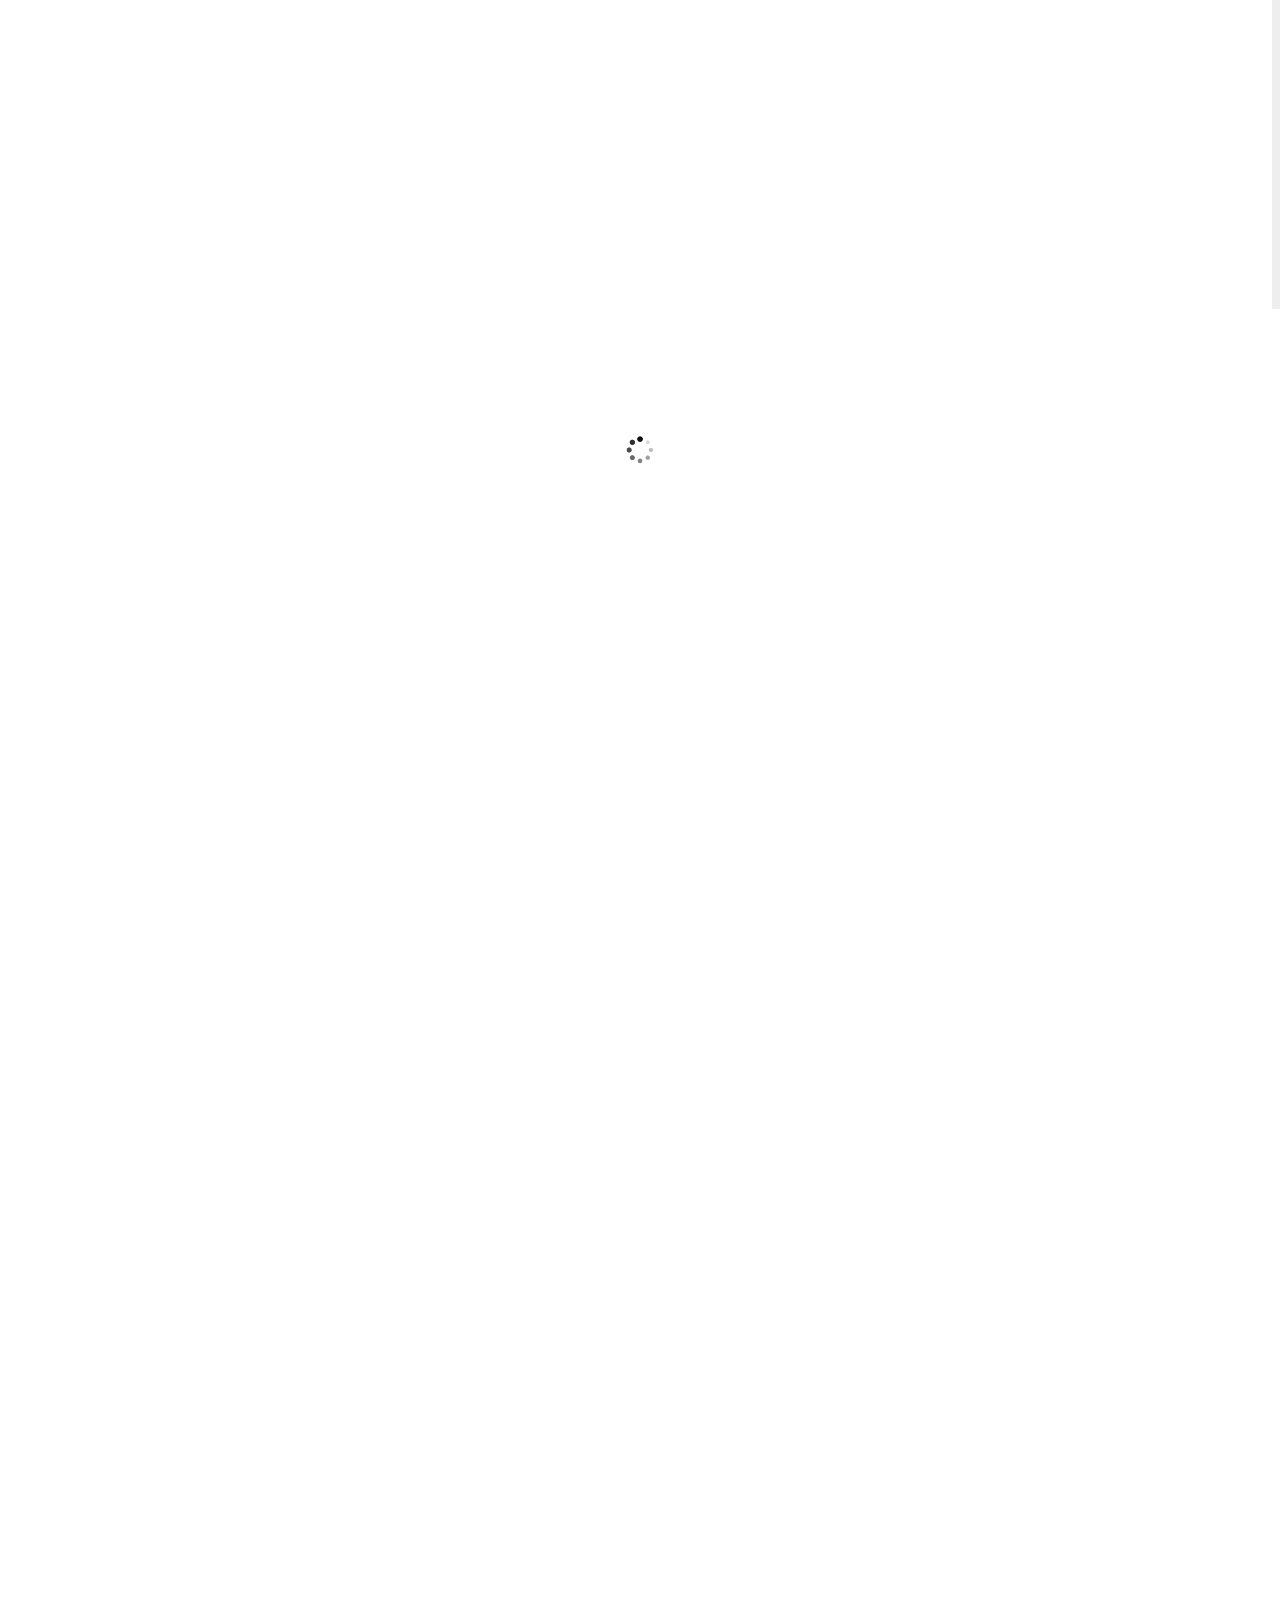
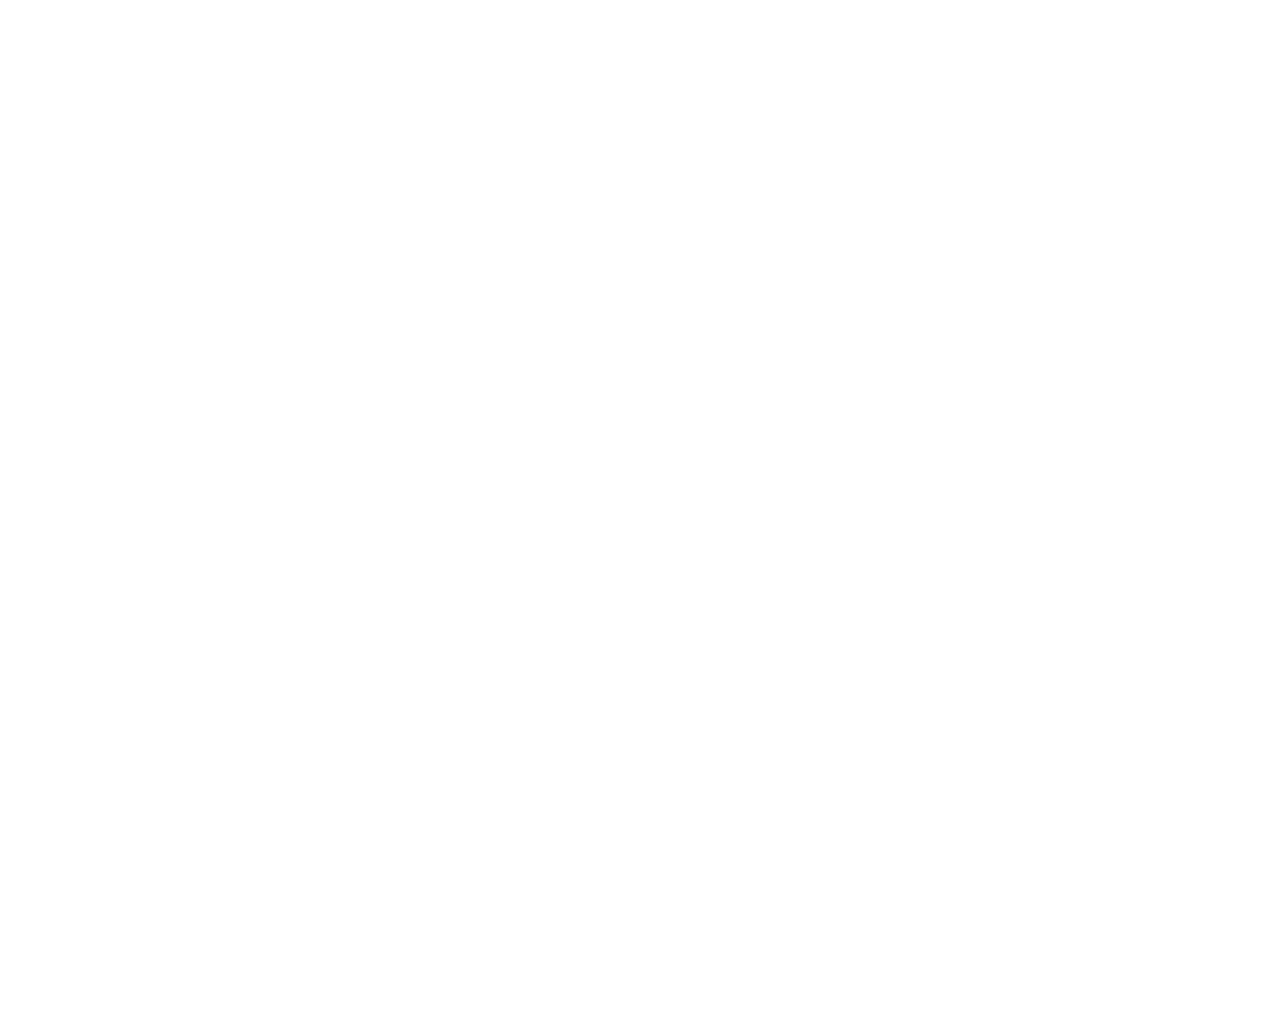
<file: news-item.html>
<!DOCTYPE html>
<html lang="en">
<head>
	
	<meta charset="utf-8">
	<title>Cascio & Farber | Law Firm</title>
    <meta name="viewport" content="width=device-width, initial-scale=1.0">
	<meta name="description" content="">
	<meta name="author" content="">
	
	<link rel="shortcut icon" href="images/favicon.png">
    
	<!-- CSS -->
	<link href="css/bootstrap.min.css" rel="stylesheet" type="text/css" />
	<link href="css/flexslider.css" rel="stylesheet" type="text/css" />
	<link href="css/prettyPhoto.css" rel="stylesheet" type="text/css" />
	<link href="css/animate.css" rel="stylesheet" type="text/css" media="all" />
    <link href="css/owl.carousel.css" rel="stylesheet">
	<link href="css/style.css" rel="stylesheet" type="text/css" />
    
	<!-- FONTS -->
	<link href="https://fonts.googleapis.com/css?family=Rokkitt:400,700,900|Ubuntu" rel="stylesheet">
	<link href="http://netdna.bootstrapcdn.com/font-awesome/4.0.3/css/font-awesome.css" rel="stylesheet">	
    
	<!-- SCRIPTS -->
	<!--[if IE]><script src="http://html5shiv.googlecode.com/svn/trunk/html5.js"></script><![endif]-->
    <!--[if IE]><html class="ie" lang="en"> <![endif]-->
	
	<script src="js/jquery.min.js" type="text/javascript"></script>
	<script src="js/bootstrap.min.js" type="text/javascript"></script>
	<script src="js/jquery.prettyPhoto.js" type="text/javascript"></script>
	<script src="js/jquery.nicescroll.min.js" type="text/javascript"></script>
	<script src="js/superfish.min.js" type="text/javascript"></script>
	<script src="js/jquery.flexslider-min.js" type="text/javascript"></script>
	<script src="js/owl.carousel.js" type="text/javascript"></script>
	<script src="js/animate.js" type="text/javascript"></script>
	<script src="js/jquery.BlackAndWhite.js"></script>
	<script src="js/myscript.js" type="text/javascript"></script>
	<script>
		
		//PrettyPhoto
		jQuery(document).ready(function() {
			$("a[rel^='prettyPhoto']").prettyPhoto();
		});
		
		//BlackAndWhite
		$(window).load(function(){
			$('.client_img').BlackAndWhite({
				hoverEffect : true, // default true
				// set the path to BnWWorker.js for a superfast implementation
				webworkerPath : false,
				// for the images with a fluid width and height 
				responsive:true,
				// to invert the hover effect
				invertHoverEffect: false,
				// this option works only on the modern browsers ( on IE lower than 9 it remains always 1)
				intensity:1,
				speed: { //this property could also be just speed: value for both fadeIn and fadeOut
					fadeIn: 300, // 200ms for fadeIn animations
					fadeOut: 300 // 800ms for fadeOut animations
				},
				onImageReady:function(img) {
					// this callback gets executed anytime an image is converted
				}
			});
		});
		
	</script>
	
</head>
<body>

	<!-- PRELOADER -->
	<img id="preloader" src="images/preloader.gif" alt=""/>
	<!-- //PRELOADER -->
	<div class="preloader_hide">

		<!-- PAGE -->
		<div id="page">

			<!-- HEADER -->
			<header>

				<!-- MENU BLOCK -->
				<div class="menu_block">

					<!-- CONTAINER -->
					<div class="container clearfix">
						<!-- LOGO -->
						<div class="pull-left">
							<a href="index.html" class="logo"></a>
						</div><!-- //LOGO -->					
						<!-- MENU -->
						<div class="pull-right">
							<nav class="navmenu center">
								<ul>
									<li class="first scroll_btn"><a href="index.html#home" class="menu-item">Home</a></li>
									<li class="scroll_btn"><a href="index.html#about" class="menu-item">Firm</a></li>
									<li class="sub-menu active">
										<a href="index.html#team" class="menu-item">Professional Staff</a>
										<ul>
											<li><a href="professional.html">Ricky Baker</a></li>
											<li><a href="professional.html">John Doe</a></li>
											<li><a href="professional.html">Staci Curtis</a></li>
										</ul>
									</li>
									<li class="scroll_btn"><a href="index.html#news" class="menu-item">News</a></li>
									<li class="sub-menu">
										<a href="index.html#practices">Practice Areas</a>
										<ul>
											<li><a href="practice.html">Corporate</a></li>
											<li><a href="practice.html">Finance</a></li>
											<li><a href="practice.html">Litigation</a></li>
											<li><a href="practice.html">Real Estate</a></li>
											<li><a href="practice.html">Native American</a></li>
											<li><a href="practice.html">Tax</a></li>
										</ul>
									</li>
									<li class="scroll_btn last"><a href="index.html#contacts" class="menu-item">Contact</a></li>
								</ul>
							</nav>
						</div><!-- //MENU -->
					</div><!-- //MENU BLOCK -->
				</div><!-- //CONTAINER -->
			</header><!-- //HEADER -->
		
		
		<!-- BREADCRUMBS -->
		<section class="breadcrumbs_block clearfix parallax">
			<div class="container">
				<h2 class="text-white">Corporate</h2>
				<p>Lorem ipsum dolor sit</p>
			</div>
		</section><!-- //BREADCRUMBS -->
		
		
		<!-- BLOG -->
		<section id="blog">
			
			<!-- CONTAINER -->
			<div class="container">
				
				<!-- ROW -->
				<div class="row">
				
					<!-- BLOG BLOCK -->
					<div class="blog_block col-lg-9 col-md-9">
						
						<!-- SINGLE BLOG POST -->
						<div class="single_blog_post clearfix" data-animated="fadeInUp">
							<div class="single_blog_post_descr">
								<div class="single_blog_post_date"><b>April 4 2017 | 21:30</b></div>
								<div class="single_blog_post_title">Small Business Promotion</div>
							</div>
							<div class="single_blog_post_img"><img class="img-bw" src="images/blog/corporate1.jpg" alt=""/></div>
							
							<div class="single_blog_post_content">
								<p>Lorem ipsum dolor sit amet.<br><br>Consectetur adipiscing elit, sed do eiusmod tempor incididunt ut labore et dolore magna aliqua. Ut enim ad minim veniam, quis nostrud exercitation ullamco laboris nisi ut aliquip ex ea commodo consequat. Duis aute irure dolor in reprehenderit in voluptate velit esse cillum dolore eu fugiat nulla pariatur. Excepteur sint occaecat cupidatat non proident, sunt in culpa qui officia deserunt mollit anim id est laborum.</p>
								<ul class="margbot20">
									<li>» Set Ut</li>
									<li>» Perspiciatis</li>
									<li>» Unde</li>
									<li>» Omnis Iste</li>
									<li>» Natus</li>
									<li>» Error Sit</li>
								</ul>
								<p>Sed ut perspiciatis unde omnis iste natus error sit voluptatem accusantium doloremque laudantium, totam rem aperiam, eaque ipsa quae ab illo inventore veritatis et quasi architecto beatae vitae dicta sunt explicabo. Nemo enim ipsam voluptatem quia voluptas sit aspernatur aut odit aut fugit, sed quia consequuntur magni dolores eos qui ratione voluptatem sequi nesciunt. Neque porro quisquam est, qui dolorem ipsum quia dolor sit amet, consectetur, adipisci velit.<br><br>Sed quia non numquam eius modi tempora incidunt ut labore et dolore magnam aliquam quaerat voluptatem. Ut enim ad minima veniam, quis nostrum exercitationem ullam corporis suscipit laboriosam, nisi ut aliquid ex ea commodi consequatur? Quis autem vel eum iure reprehenderit qui in ea voluptate velit esse quam nihil molestiae consequatur, vel illum qui dolorem eum fugiat quo voluptas nulla pariatur? Nemo enim ipsam voluptatem quia voluptas sit aspernatur aut odit aut fugit, sed quia consequuntur magni dolores eos qui ratione voluptatem sequi nesciunt. Neque porro quisquam est, qui dolorem ipsum quia dolor sit amet, consectetur, adipisci velit, sed quia non numquam eius modi tempora incidunt ut labore et dolore magnam aliquam quaerat voluptatem.</p>
							</div>
							
						</div><!-- //SINGLE BLOG POST -->
						
						<hr>
						<!-- SINGLE BLOG POST TAG -->
						<div class="single_blog_post_tags margbot50" data-animated="fadeInUp">
							<h2>Related Practices</h2>
							<ul>
								<li><a href="practice.html">Corporate</a></li>
								<li><a href="practice.html">Finance</a></li>
								<li><a href="practice.html">Litigation</a></li>
							</ul>
						</div><!-- //SINGLE BLOG POST TAG -->
						
						<hr>
						
						<!-- COMMENTS -->
						<div id="comments" class="margbot30" data-animated="fadeInUp">
							<h2>Related Professionals</h2>
							<div class="row">
								<div class="col-6">
									<div class="col-sm-2">
										<a href="professional.html"><img src="images/team/1_sm.jpg" alt="" class="img-bw img-circular"/></a>
									</div>
									<div class="col-sm-4">
										<h3 class="offset-top-10"><a href="professional.html">Ricky Baker</a></h3>
										<p>Associate | Harvard Law School, PHD</p>
									</div>
								</div>
								<div class="col-6">
									<div class="col-sm-2">
										<a href="professional.html"><img src="images/team/2_sm.jpg" alt="" class="img-bw img-circular"/></a>
									</div>
									<div class="col-sm-4">
										<h3 class="offset-top-10"><a href="professional.html">John Doe</a></h3>
										<p>Partner | UGSL, PHD</p>
									</div>
								</div>
							</div>
						</div>
						<!-- //COMMENTS -->
					</div><!-- //BLOG BLOCK -->
					
					
					<!-- SIDEBAR -->
					<div class="sidebar col-lg-3 col-md-3 padbot50">
						
						<!-- META WIDGET -->
						<div class="sidepanel widget_meta">
							<ul>
								<li><a href="practice.html">Corporate</a></li>
								<li><a href="practice.html">Finance</a></li>
								<li><a href="practice.html">Litigation</a></li>
								<li><a href="practice.html">Real Estate</a></li>
								<li><a href="practice.html">Native American</a></li>
								<li><a href="practice.html">Tax</a></li>
							</ul>
						</div><!-- //META WIDGET -->
						
						
						<!-- POPULAR POSTS WIDGET -->
						<div class="sidepanel widget_popular_posts offset-top-30">
							<h2><b>Popular</b> Posts</h2>
							
							<div class="recent_posts_widget clearfix">
								<div class="post_item_img_widget">
									<a href="news-item.html">
										<img src="images/blog/finance1.jpg" alt="" class="img-bw"/>
									</a>
								</div>
								<div class="post_item_content_widget">
									<a class="title" href="blog.html" >Portland Convention Center Project</a>
									<ul class="post_item_inf_widget">
										<li>JANUARY 24 2017  |  21:30</li>
									</ul>
								</div>
							</div>
							<div class="recent_posts_widget clearfix">
								<div class="post_item_img_widget">
									<a href="news-item.html">
										<img src="images/blog/litigation1.jpg" alt="" class="img-bw"/>
									</a>
								</div>
								<div class="post_item_content_widget">
									<a class="title" href="blog.html" >Exxon Lawsuit</a>
									<ul class="post_item_inf_widget">
										<li>DECEMBER 8 2016  |  9:30</li>
									</ul>
								</div>
							</div>
							<div class="recent_posts_widget clearfix">
								<div class="post_item_img_widget">
									<a href="news-item.html">
										<img src="images/blog/realestate1.jpg" alt="" class="img-bw"/>
									</a>
								</div>
								<div class="post_item_content_widget">
									<a class="title" href="blog.html" >Commercial Real Estate & Sales</a>
									<ul class="post_item_inf_widget">
										<li>OCTOBER 24 2016  |  13:30</li>
									</ul>
								</div>
							</div>
							<div class="recent_posts_widget clearfix">
								<div class="post_item_img_widget">
									<a href="news-item.html">
										<img src="images/blog/native1.jpg" alt="" class="img-bw"/>
									</a>
								</div>
								<div class="post_item_content_widget">
									<a class="title" href="blog.html" >Environmental Regulation in New Mexico</a>
									<ul class="post_item_inf_widget">
										<li>APRIL 4 2016  |  17:30</li>
									</ul>
								</div>
							</div>
							<div class="recent_posts_widget clearfix">
								<div class="post_item_img_widget">
									<a href="news-item.html">
										<img src="images/blog/tax1.jpg" alt="" class="img-bw"/>
									</a>
								</div>
								<div class="post_item_content_widget">
									<a class="title" href="blog.html" >Mid F Seminar</a>
									<ul class="post_item_inf_widget">
										<li>JANUARY 5 2016  |  21:30</li>
									</ul>
								</div>
							</div>
						</div><!-- //POPULAR POSTS WIDGET -->
					</div><!-- //SIDEBAR -->
				</div><!-- //ROW -->
			</div><!-- //CONTAINER -->
		</section><!-- //BLOG -->
	</div><!-- //PAGE -->

	
	<!-- CONTACTS -->
	<section id="footer-clear">
	</section>
	<!-- FOOTER -->
	<footer>
			
		<!-- CONTAINER -->
		<div class="container">
			
			<!-- ROW -->
			<div class="padbot40 copyright">
				<div class="col-lg-12 text-center padbot60 offset-top-30">
					<a href="index.html" class="logo-white"></a>
				</div>
				<div class="col-lg-12 text-center">
					 <ul class="list-inline footer-link text-white">
		                <li><a href="#about.html">About</a>
		                </li>
		                <li><a href="#team.html">Doctors</a>
		                </li>
		                <li><a href="#services.html">Practices</a>
		                </li>
		                <li><a href="#gallery.html">Gallery</a>
		                </li>
		                <li><a href="#costs.html">Costs</a>
		                </li>
		                <li><a href="#testimonials.html">Testimonials</a>
		                </li>
		                <li><a href="#contacts.html">Contacts</a>
		                </li>
		             </ul>
		        </div>
		        <div class="col-lg-12 text-center">
		             <ul class="list-inline footer-essentials text-white offset-top-30">
		                <li><a href="privacy.html">Privacy Policy</a>
		                </li>
		                <li><a href="sitemap.html">Site Map</a>
		                </li>
		                <li><a href="disclaimer.html">Disclaimer</a>
		                </li>
		              </ul>
				</div>
				<div class="col-lg-12 text-center">
					<ul class="footer-social offset-top-30">
						<li><a href="https://twitter.com/" ><i class="fa fa-twitter"></i></a></li>
						<li><a href="https://facebook.com/" ><i class="fa fa-facebook-square"></i></a></li>
						<li><a href="https://linked-in.com/" ><i class="fa fa-linkedin-square"></i></a></li>
					</ul>
				</div>
			</div><!-- //ROW -->
		</div><!-- //CONTAINER -->
	</footer><!-- //FOOTER -->
</div>
</body>
</html>
</file>
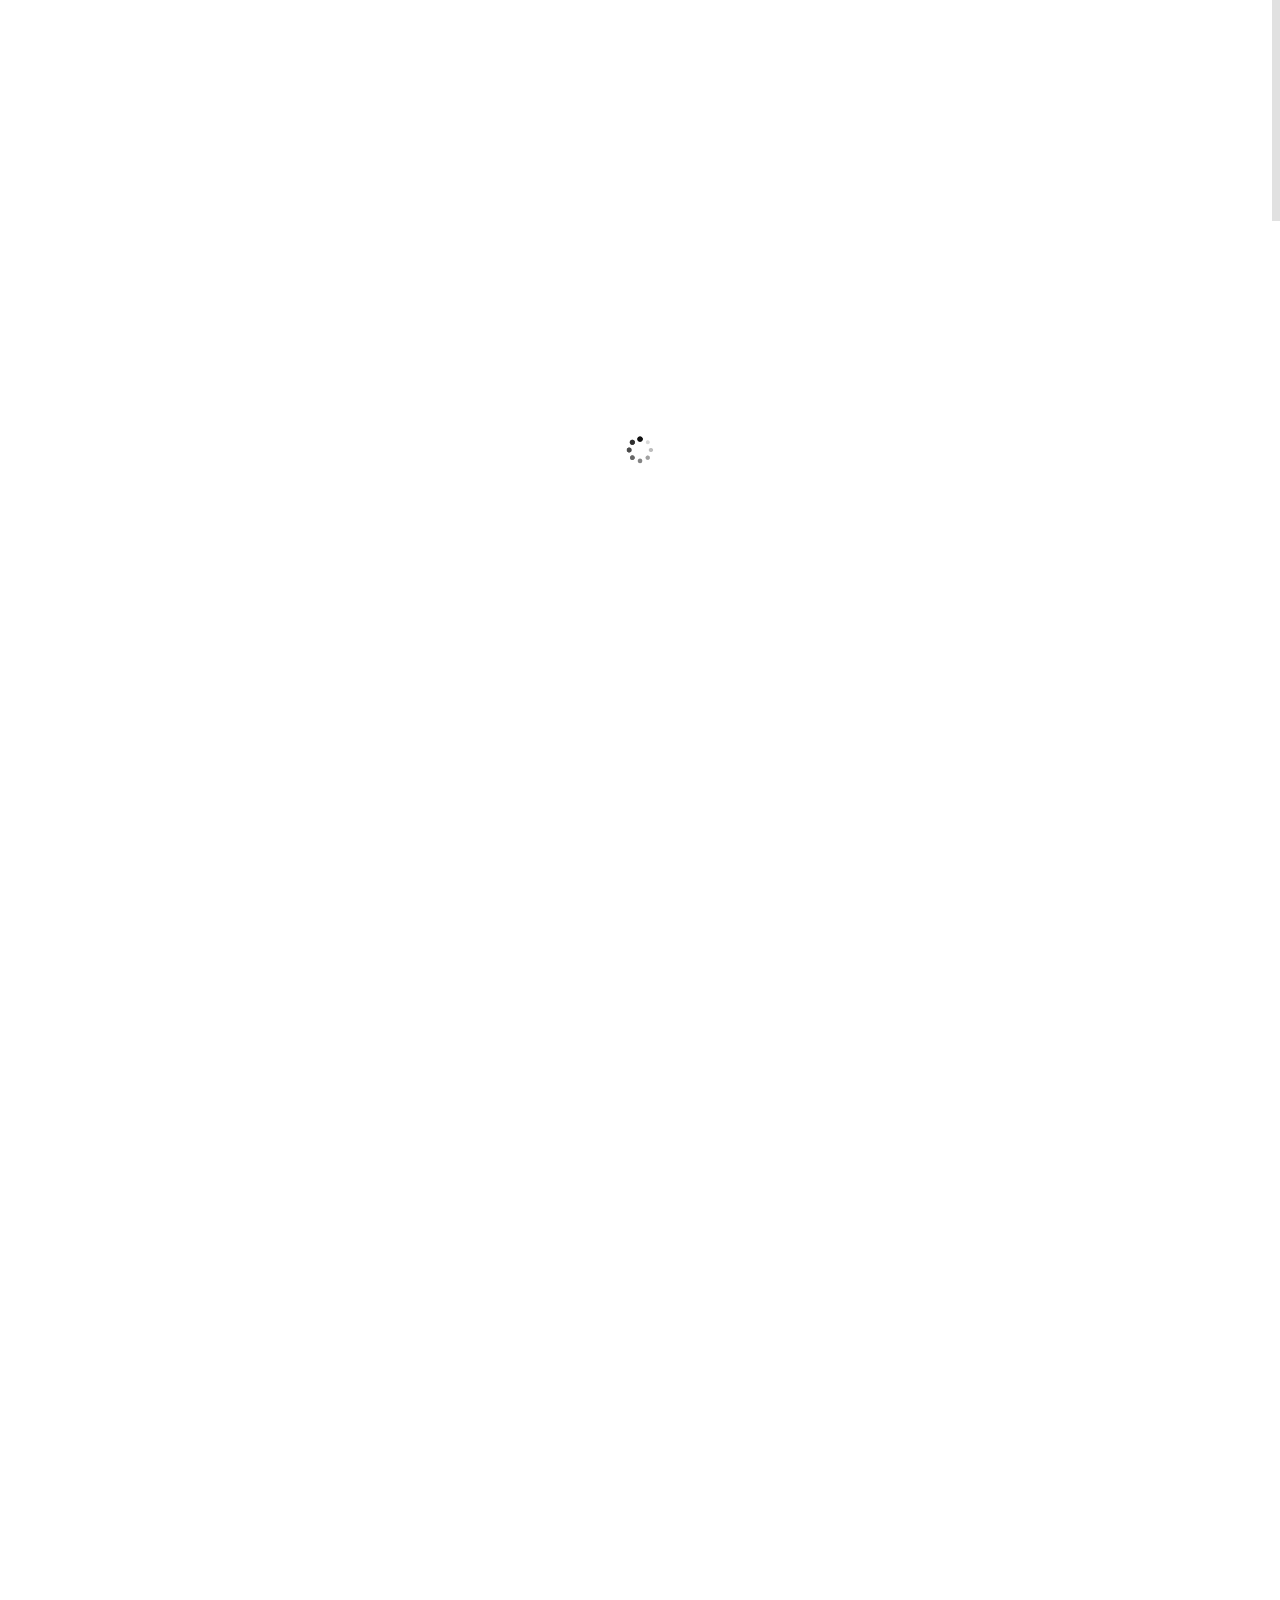
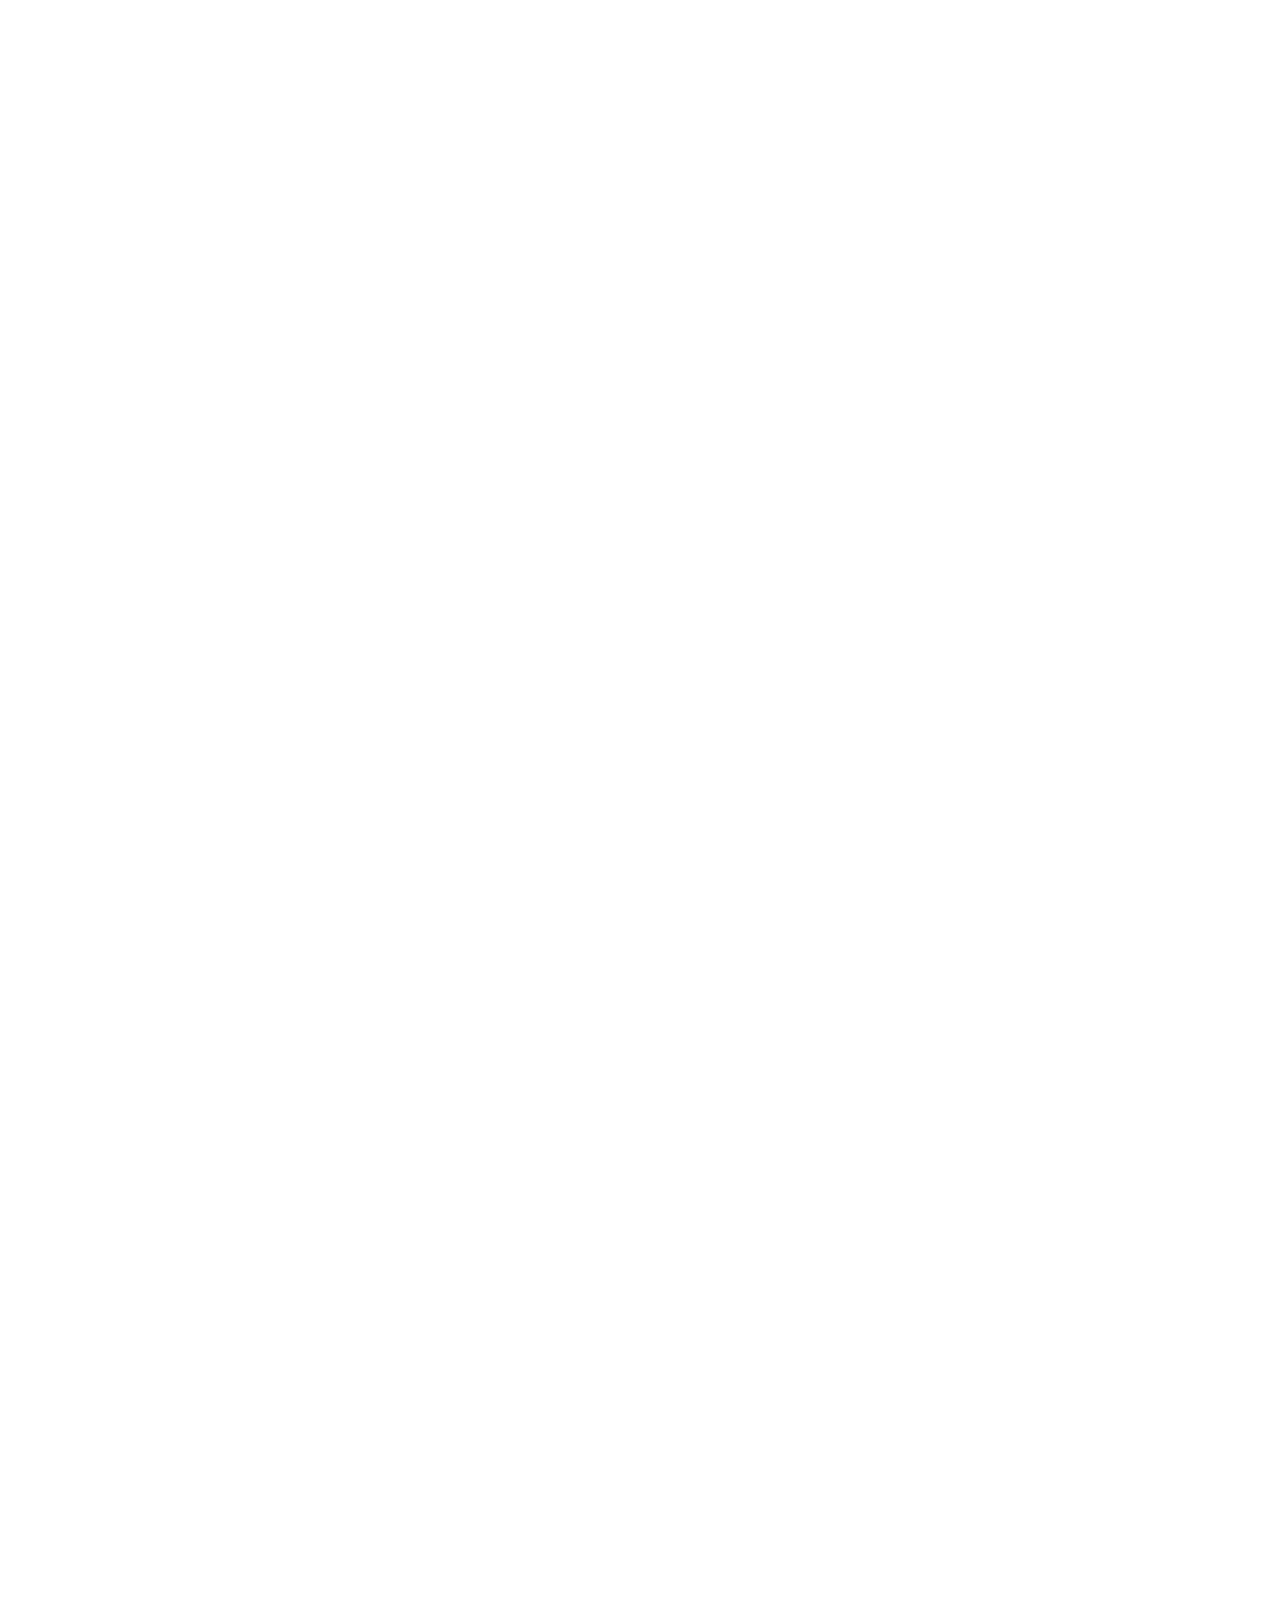
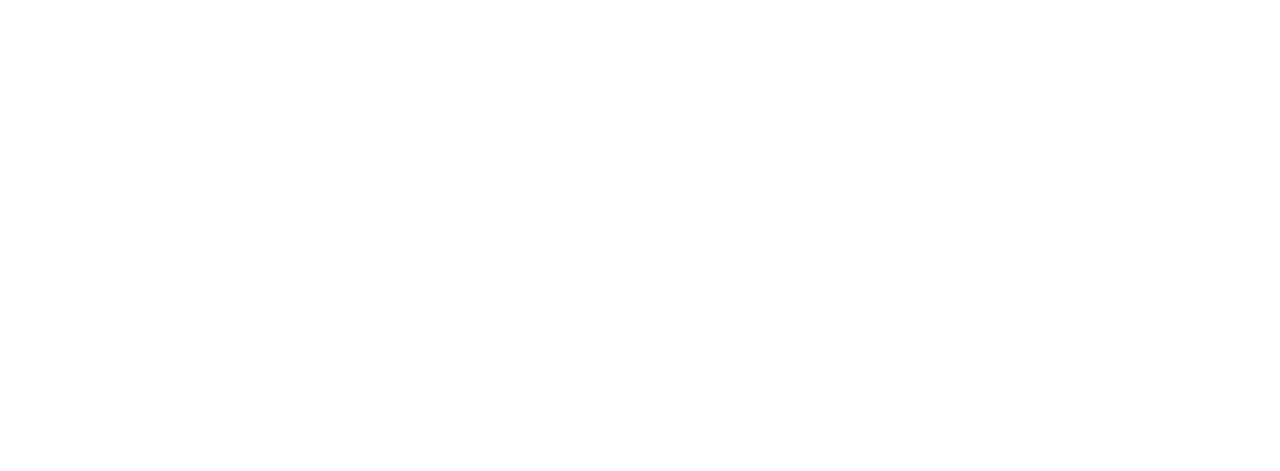
<file: professional.html>
<!DOCTYPE html>
<html lang="en">
<head>
	
	<meta charset="utf-8">
	<title>Cascio & Farber | Law Firm</title>
	<meta name="viewport" content="width=device-width, initial-scale=1.0">
	<meta name="description" content="">
	<meta name="author" content="">
	
	<link rel="shortcut icon" href="images/favicon.png">

	<!-- CSS -->
	<link href="css/bootstrap.min.css" rel="stylesheet" type="text/css" />
	<link href="css/flexslider.css" rel="stylesheet" type="text/css" />
	<link href="css/prettyPhoto.css" rel="stylesheet" type="text/css" />
	<link href="css/animate.css" rel="stylesheet" type="text/css" media="all" />
	<link href="css/owl.carousel.css" rel="stylesheet">
	<link href="css/style.css" rel="stylesheet" type="text/css" />

	<!-- FONTS -->
	<link href="https://fonts.googleapis.com/css?family=Rokkitt:400,700,900|Ubuntu" rel="stylesheet">
	<link href="http://netdna.bootstrapcdn.com/font-awesome/4.0.3/css/font-awesome.css" rel="stylesheet">	

	<!-- SCRIPTS -->
	<!--[if IE]><script src="http://html5shiv.googlecode.com/svn/trunk/html5.js"></script><![endif]-->
	<!--[if IE]><html class="ie" lang="en"> <![endif]-->
	
	<script src="js/jquery.min.js" type="text/javascript"></script>
	<script src="js/bootstrap.min.js" type="text/javascript"></script>
	<script src="js/jquery.prettyPhoto.js" type="text/javascript"></script>
	<script src="js/jquery.nicescroll.min.js" type="text/javascript"></script>
	<script src="js/superfish.min.js" type="text/javascript"></script>
	<script src="js/jquery.flexslider-min.js" type="text/javascript"></script>
	<script src="js/owl.carousel.js" type="text/javascript"></script>
	<script src="js/animate.js" type="text/javascript"></script>
	<script src="js/jquery.BlackAndWhite.js"></script>
	<script src="js/myscript.js" type="text/javascript"></script>
	<script>
		
		//PrettyPhoto
		jQuery(document).ready(function() {
			$("a[rel^='prettyPhoto']").prettyPhoto();
		});
		
		//BlackAndWhite
		$(window).load(function(){
			$('.client_img').BlackAndWhite({
				hoverEffect : true, // default true
				// set the path to BnWWorker.js for a superfast implementation
				webworkerPath : false,
				// for the images with a fluid width and height 
				responsive:true,
				// to invert the hover effect
				invertHoverEffect: false,
				// this option works only on the modern browsers ( on IE lower than 9 it remains always 1)
				intensity:1,
				speed: { //this property could also be just speed: value for both fadeIn and fadeOut
					fadeIn: 300, // 200ms for fadeIn animations
					fadeOut: 300 // 800ms for fadeOut animations
				},
				onImageReady:function(img) {
					// this callback gets executed anytime an image is converted
				}
			});
		});
		
	</script>
	
</head>
<body>

	<!-- PRELOADER -->
	<img id="preloader" src="images/preloader.gif" alt=""/>
	<!-- //PRELOADER -->
	<div class="preloader_hide">

		<!-- PAGE -->
		<div id="page">

			<!-- HEADER -->
			<header>

				<!-- MENU BLOCK -->
				<div class="menu_block">

					<!-- CONTAINER -->
					<div class="container clearfix">
						<!-- LOGO -->
						<div class="pull-left">
							<a href="index.html" class="logo"></a>
						</div><!-- //LOGO -->					
						<!-- MENU -->
						<div class="pull-right">
							<nav class="navmenu center">
								<ul>
									<li class="first scroll_btn"><a href="index.html#home" class="menu-item">Home</a></li>
									<li class="scroll_btn"><a href="index.html#about" class="menu-item">Firm</a></li>
									<li class="sub-menu active">
										<a href="index.html#team" class="menu-item">Professional Staff</a>
										<ul>
											<li><a href="professional.html">Ricky Baker</a></li>
											<li><a href="professional.html">John Doe</a></li>
											<li><a href="professional.html">Staci Curtis</a></li>
										</ul>
									</li>
									<li class="scroll_btn"><a href="index.html#news" class="menu-item">News</a></li>
									<li class="sub-menu">
										<a href="index.html#practices">Practice Areas</a>
										<ul>
											<li><a href="practice.html">Corporate</a></li>
											<li><a href="practice.html">Finance</a></li>
											<li><a href="practice.html">Litigation</a></li>
											<li><a href="practice.html">Real Estate</a></li>
											<li><a href="practice.html">Native American</a></li>
											<li><a href="practice.html">Tax</a></li>
										</ul>
									</li>
									<li class="scroll_btn last"><a href="index.html#contacts" class="menu-item">Contact</a></li>
								</ul>
							</nav>
						</div><!-- //MENU -->
					</div><!-- //MENU BLOCK -->
				</div><!-- //CONTAINER -->
			</header><!-- //HEADER -->


			<!-- BREADCRUMBS -->
			<section class="clearfix parallax professional_hero";>
				<div class="container spacer">
					<ul class="professional_social">
						<li><a href="https://twitter.com/" ><i class="fa fa-twitter"></i></a></li>
						<li><a href="https://facebook.com/" ><i class="fa fa-facebook-square"></i></a></li>
						<li><a href="https://linked-in.com/" ><i class="fa fa-linkedin-square"></i></a></li>
					</ul>
				</div>
				<div class="container left professional_box">
					<h1 class="text-white"><b>Ricky</b> Baker</h1>
					<p>PHD, Associate</p>
					<div class="offset-top-40">
						<a class="btn-small" href="#contact">Make an Appointment</a>
					</div>
				</div>
			</section><!-- //BREADCRUMBS -->


			<!-- PORTFOLIO -->
			<section id="portfolio">

				<!-- CONTAINER -->
				<div class="container">

					<!-- ROW -->
					<div class="row">

						<!-- SIDEBAR -->
						<div class="sidebar col-lg-4 col-md-4 padbot50">
							<!-- INFO WIDGET -->
							<h3>Contact</h3>
							<p><a href="tel:18001234567">1 (800) 123 - 4567</a></p>
							<p><a href="mailto:rickybaker@casciofarber.com">rickybaker@casciofarber.com</a></p>
							<hr>
							<h3>Languages</h3>
							<p>English</p>
							<p>Spanish</p>
							<hr>
							<h3>Medical Licensure</h3>
							<p>Massachuttes</p> 
							<p>New Hampshire</p>
							<hr>
							<h3>Education</h3>
							<p>Harvard Law School</p><p class="caption">Mar 2012 - Feb 2015</p>
							<p>Tulane University | Fellowship</p><p class="caption">Mar 2008 - Jun 2010</p>
							<p>Lorem Ipsum University, MD - Tulane University | Fellowship</p><p class="caption">Jul. 2010 - Present</p>
							<hr>
							<h3>Certifications</h3>
							<div class="row">
								<div class="col-xs-4 col-sm-4 col-md-4 col-lg-4">
									<img class="img-responsive" src="images/certificate.jpg"/>
								</div>
								<div class="col-xs-4 col-sm-4 col-md-4 col-lg-4">
									<img class="img-responsive" src="images/certificate.jpg"/>
								</div>
								<div class="col-xs-4 col-sm-4 col-md-4 col-lg-4">
									<img class="img-responsive" src="images/certificate.jpg"/>
								</div>
							</div>


						</div><!-- //SIDEBAR -->


						<!-- PORTFOLIO BLOCK -->
						<div class="portfolio_block col-lg-8 col-md-8 pull-left">
							<h3>Overview</h3>
							<p>Lorem ipsum dolor sit amet, consectetur adipiscing elit, sed do eiusmod tempor incididunt ut labore et dolore magna aliqua. Ut enim ad minim veniam, quis nostrud exercitation ullamco laboris nisi ut aliquip ex ea commodo consequat. Duis aute irure dolor in reprehenderit in voluptate velit esse cillum dolore eu fugiat nulla pariatur. Excepteur sint occaecat cupidatat non proident, sunt in culpa qui officia deserunt mollit anim id est laborum.</p>
							<hr>
							<h3>Biography</h3>
							<p>Lorem ipsum dolor sit amet, consectetur adipiscing elit, sed do eiusmod tempor incididunt ut labore et dolore magna aliqua. Ut enim ad minim veniam, quis nostrud exercitation ullamco laboris nisi ut aliquip ex ea commodo consequat. Duis aute irure dolor in reprehenderit in voluptate velit esse cillum dolore eu fugiat nulla pariatur. Excepteur sint occaecat cupidatat non proident, sunt in culpa qui officia deserunt mollit anim id est laborum.<br><br>Sed ut perspiciatis unde omnis iste natus error sit voluptatem accusantium doloremque laudantium, totam rem aperiam, eaque ipsa quae ab illo inventore veritatis et quasi architecto beatae vitae dicta sunt explicabo. Nemo enim ipsam voluptatem quia voluptas sit aspernatur aut odit aut fugit, sed quia consequuntur magni dolores eos qui ratione voluptatem sequi nesciunt</p>
							<hr>
							<h3>Work History</h3>
							<p class="caption">Jul 2007 - Jun 2008</p> 
							<p>Lorem ipsum dolor sit amet, consectetur adipiscing elit ipsum dolor</p>
							<p class="caption">Jun 2001 - Jun 2006</p> 
							<p>Consectetur adipiscing elit, sed do ipsum dolor</p>
							<p class="caption">Jul 2007 - Jun 2008</p> 
							<p>Lorem ipsum dolor sit amet, consectetur adipiscing elit ipsum dolor</p>
							<p class="caption">Jun 2001 - Jun 2006</p> 
							<p>Consectetur adipiscing elit, sed do ipsum dolor</p>
						</div><!-- //PORTFOLIO BLOCK -->
					</div><!-- //ROW -->
				</div><!-- //CONTAINER -->
			</section>
			<section id="practices" class="padbot80">
		
			<!-- CONTAINER -->
			<div class="container">
				<h2 class="text-white"><b>Practice</b> Areas</h2>
			</div><!-- //CONTAINER -->
			
				
			<div class="projects-wrapper" data-appear-top-offset="-200" data-animated="fadeInUp">
				<!-- PROJECTS SLIDER -->
				<div class="owl-demo owl-carousel projects_slider">
					
					<!-- work1 -->
					<div class="item">
						<div class="work_img">
							<a class="img-bw" href="practice.html">
								<img src="images/works/1.jpg" alt=""/>
								<h4>Corporate</h4>
							</a>
						</div>
					</div><!-- //work1 -->
					
					<!-- work2 -->
					<div class="item">
						<div class="work_img">
							<a class="img-bw" href="practice.html">
								<img src="images/works/2.jpg" alt=""/>
								<h4>Finance</h4>
							</a>
						</div>
					</div><!-- //work2 -->
					
					<!-- work3 -->
					<div class="item">
						<div class="work_img">
							<a class="img-bw" href="practice.html">
								<img src="images/works/3.jpg" alt=""/>
								<h4>Litigation</h4>
							</a>
						</div>
					</div><!-- //work3 -->
					
					<!-- work4 -->
					<div class="item">
						<div class="work_img">
							<a class="img-bw" href="practice.html">
								<img src="images/works/4.jpg" alt=""/>
								<h4>Real Estate</h4>
							</a>
						</div>
					</div><!-- //work4 -->
					
					<!-- work5 -->
					<div class="item">
						<div class="work_img">
							<a class="img-bw" href="practice.html">
								<img src="images/works/5.jpg" alt=""/>
								<h4>Native American</h4>
							</a>
						</div>
					</div><!-- //work5 -->
					
					<!-- work6 -->
					<div class="item">
						<div class="work_img">
							<a class="img-bw" ref="practice.html">
								<img src="images/works/6.jpg" alt=""/>
								<h4>Tax</h4>
							</a>
						</div>
					</div><!-- //work6 -->
				</div><!-- //PROJECTS SLIDER -->
			</div>
		</section><!-- //PROJECTS -->
			<section id="portfolio">
				<div class="container padbot30">
					<h2><b>Featured</b> Videos</h2>
				</div><!-- //CONTAINER -->
				<!-- CONTAINER -->
				<div class="container padbot60">
					<div class="video-container offset-top-20">
						<div class="overlay-youtube" onClick="style.pointerEvents='none'"></div>
						<iframe width="560" height="315" src="https://www.youtube.com/embed/B_HC6oQLmbc" frameborder="0" allowfullscreen></iframe>
					</div>
				</div><!-- //CONTAINER -->
			</section>
		</div><!-- //PAGE -->


		<section id="footer-clear">
		</section>
		<!-- FOOTER -->
		<footer>

			<!-- CONTAINER -->
			<div class="container">

				<!-- ROW -->
				<div class="padbot40 copyright">
					<div class="col-lg-12 text-center padbot60 offset-top-30">
						<a href="index.html" class="logo-white"></a>
					</div>
					<div class="col-lg-12 text-center">
						<ul class="list-inline footer-link text-white">
							<li><a href="#about.html">About</a>
							</li>
							<li><a href="#team.html">Doctors</a>
							</li>
							<li><a href="#services.html">Practices</a>
							</li>
							<li><a href="#gallery.html">Gallery</a>
							</li>
							<li><a href="#costs.html">Costs</a>
							</li>
							<li><a href="#testimonials.html">Testimonials</a>
							</li>
							<li><a href="#contacts.html">Contacts</a>
							</li>
						</ul>
					</div>
					<div class="col-lg-12 text-center">
						<ul class="list-inline footer-essentials text-white offset-top-30">
							<li><a href="privacy.html">Privacy Policy</a>
							</li>
							<li><a href="sitemap.html">Site Map</a>
							</li>
							<li><a href="disclaimer.html">Disclaimer</a>
							</li>
						</ul>
					</div>
					<div class="col-lg-12 text-center">
						<ul class="footer-social offset-top-30">
							<li><a href="https://twitter.com/" ><i class="fa fa-twitter"></i></a></li>
							<li><a href="https://facebook.com/" ><i class="fa fa-facebook-square"></i></a></li>
							<li><a href="https://linked-in.com/" ><i class="fa fa-linkedin-square"></i></a></li>
						</ul>
					</div>
				</div><!-- //ROW -->
			</div><!-- //CONTAINER -->
		</footer><!-- //FOOTER -->
	</div>
</body>
</html>
</file>
<file: css/prettyPhoto.css>
div.pp_default .pp_top,div.pp_default .pp_top .pp_middle,div.pp_default .pp_top .pp_left,div.pp_default .pp_top .pp_right,div.pp_default .pp_bottom,div.pp_default .pp_bottom .pp_left,div.pp_default .pp_bottom .pp_middle,div.pp_default .pp_bottom .pp_right{height:13px}
div.pp_default .pp_top .pp_left{background:url(../images/prettyPhoto/default/sprite.png) -78px -93px no-repeat}
div.pp_default .pp_top .pp_middle{background:url(../images/prettyPhoto/default/sprite_x.png) top left repeat-x}
div.pp_default .pp_top .pp_right{background:url(../images/prettyPhoto/default/sprite.png) -112px -93px no-repeat}
div.pp_default .pp_content .ppt{color:#f8f8f8}
div.pp_default .pp_content_container .pp_left{background:url(../images/prettyPhoto/default/sprite_y.png) -7px 0 repeat-y;padding-left:13px}
div.pp_default .pp_content_container .pp_right{background:url(../images/prettyPhoto/default/sprite_y.png) top right repeat-y;padding-right:13px}
div.pp_default .pp_next:hover{background:url(../images/prettyPhoto/default/sprite_next.png) center right no-repeat;cursor:pointer}
div.pp_default .pp_previous:hover{background:url(../images/prettyPhoto/default/sprite_prev.png) center left no-repeat;cursor:pointer}
div.pp_default .pp_expand{background:url(../images/prettyPhoto/default/sprite.png) 0 -29px no-repeat;cursor:pointer;width:28px;height:28px}
div.pp_default .pp_expand:hover{background:url(../images/prettyPhoto/default/sprite.png) 0 -56px no-repeat;cursor:pointer}
div.pp_default .pp_contract{background:url(../images/prettyPhoto/default/sprite.png) 0 -84px no-repeat;cursor:pointer;width:28px;height:28px}
div.pp_default .pp_contract:hover{background:url(../images/prettyPhoto/default/sprite.png) 0 -113px no-repeat;cursor:pointer}
div.pp_default .pp_close{width:30px;height:30px;background:url(../images/prettyPhoto/default/sprite.png) 2px 1px no-repeat;cursor:pointer}
div.pp_default .pp_gallery ul li a{background:url(../images/prettyPhoto/default/default_thumb.png) center center #f8f8f8;border:1px solid #aaa}
div.pp_default .pp_social{margin-top:7px}
div.pp_default .pp_gallery a.pp_arrow_previous,div.pp_default .pp_gallery a.pp_arrow_next{position:static;left:auto}
div.pp_default .pp_nav .pp_play,div.pp_default .pp_nav .pp_pause{background:url(../images/prettyPhoto/default/sprite.png) -51px 1px no-repeat;height:30px;width:30px}
div.pp_default .pp_nav .pp_pause{background-position:-51px -29px}
div.pp_default a.pp_arrow_previous,div.pp_default a.pp_arrow_next{background:url(../images/prettyPhoto/default/sprite.png) -31px -3px no-repeat;height:20px;width:20px;margin:4px 0 0}
div.pp_default a.pp_arrow_next{left:52px;background-position:-82px -3px}
div.pp_default .pp_content_container .pp_details{margin-top:5px}
div.pp_default .pp_nav{clear:none;height:30px;width:110px;position:relative}
div.pp_default .pp_nav .currentTextHolder{font-family:Georgia;font-style:italic;color:#999;font-size:11px;left:75px;line-height:25px;position:absolute;top:2px;margin:0;padding:0 0 0 10px}
div.pp_default .pp_close:hover,div.pp_default .pp_nav .pp_play:hover,div.pp_default .pp_nav .pp_pause:hover,div.pp_default .pp_arrow_next:hover,div.pp_default .pp_arrow_previous:hover{opacity:0.7}
div.pp_default .pp_description{font-size:11px;font-weight:700;line-height:14px;margin:5px 50px 5px 0}
div.pp_default .pp_bottom .pp_left{background:url(../images/prettyPhoto/default/sprite.png) -78px -127px no-repeat}
div.pp_default .pp_bottom .pp_middle{background:url(../images/prettyPhoto/default/sprite_x.png) bottom left repeat-x}
div.pp_default .pp_bottom .pp_right{background:url(../images/prettyPhoto/default/sprite.png) -112px -127px no-repeat}
div.pp_default .pp_loaderIcon{background:url(../images/prettyPhoto/default/loader.gif) center center no-repeat}
div.light_rounded .pp_top .pp_left{background:url(../images/prettyPhoto/light_rounded/sprite.png) -88px -53px no-repeat}
div.light_rounded .pp_top .pp_right{background:url(../images/prettyPhoto/light_rounded/sprite.png) -110px -53px no-repeat}
div.light_rounded .pp_next:hover{background:url(../images/prettyPhoto/light_rounded/btnNext.png) center right no-repeat;cursor:pointer}
div.light_rounded .pp_previous:hover{background:url(../images/prettyPhoto/light_rounded/btnPrevious.png) center left no-repeat;cursor:pointer}
div.light_rounded .pp_expand{background:url(../images/prettyPhoto/light_rounded/sprite.png) -31px -26px no-repeat;cursor:pointer}
div.light_rounded .pp_expand:hover{background:url(../images/prettyPhoto/light_rounded/sprite.png) -31px -47px no-repeat;cursor:pointer}
div.light_rounded .pp_contract{background:url(../images/prettyPhoto/light_rounded/sprite.png) 0 -26px no-repeat;cursor:pointer}
div.light_rounded .pp_contract:hover{background:url(../images/prettyPhoto/light_rounded/sprite.png) 0 -47px no-repeat;cursor:pointer}
div.light_rounded .pp_close{width:75px;height:22px;background:url(../images/prettyPhoto/light_rounded/sprite.png) -1px -1px no-repeat;cursor:pointer}
div.light_rounded .pp_nav .pp_play{background:url(../images/prettyPhoto/light_rounded/sprite.png) -1px -100px no-repeat;height:15px;width:14px}
div.light_rounded .pp_nav .pp_pause{background:url(../images/prettyPhoto/light_rounded/sprite.png) -24px -100px no-repeat;height:15px;width:14px}
div.light_rounded .pp_arrow_previous{background:url(../images/prettyPhoto/light_rounded/sprite.png) 0 -71px no-repeat}
div.light_rounded .pp_arrow_next{background:url(../images/prettyPhoto/light_rounded/sprite.png) -22px -71px no-repeat}
div.light_rounded .pp_bottom .pp_left{background:url(../images/prettyPhoto/light_rounded/sprite.png) -88px -80px no-repeat}
div.light_rounded .pp_bottom .pp_right{background:url(../images/prettyPhoto/light_rounded/sprite.png) -110px -80px no-repeat}
div.dark_rounded .pp_top .pp_left{background:url(../images/prettyPhoto/dark_rounded/sprite.png) -88px -53px no-repeat}
div.dark_rounded .pp_top .pp_right{background:url(../images/prettyPhoto/dark_rounded/sprite.png) -110px -53px no-repeat}
div.dark_rounded .pp_content_container .pp_left{background:url(../images/prettyPhoto/dark_rounded/contentPattern.png) top left repeat-y}
div.dark_rounded .pp_content_container .pp_right{background:url(../images/prettyPhoto/dark_rounded/contentPattern.png) top right repeat-y}
div.dark_rounded .pp_next:hover{background:url(../images/prettyPhoto/dark_rounded/btnNext.png) center right no-repeat;cursor:pointer}
div.dark_rounded .pp_previous:hover{background:url(../images/prettyPhoto/dark_rounded/btnPrevious.png) center left no-repeat;cursor:pointer}
div.dark_rounded .pp_expand{background:url(../images/prettyPhoto/dark_rounded/sprite.png) -31px -26px no-repeat;cursor:pointer}
div.dark_rounded .pp_expand:hover{background:url(../images/prettyPhoto/dark_rounded/sprite.png) -31px -47px no-repeat;cursor:pointer}
div.dark_rounded .pp_contract{background:url(../images/prettyPhoto/dark_rounded/sprite.png) 0 -26px no-repeat;cursor:pointer}
div.dark_rounded .pp_contract:hover{background:url(../images/prettyPhoto/dark_rounded/sprite.png) 0 -47px no-repeat;cursor:pointer}
div.dark_rounded .pp_close{width:75px;height:22px;background:url(../images/prettyPhoto/dark_rounded/sprite.png) -1px -1px no-repeat;cursor:pointer}
div.dark_rounded .pp_description{margin-right:85px;color:#fff}
div.dark_rounded .pp_nav .pp_play{background:url(../images/prettyPhoto/dark_rounded/sprite.png) -1px -100px no-repeat;height:15px;width:14px}
div.dark_rounded .pp_nav .pp_pause{background:url(../images/prettyPhoto/dark_rounded/sprite.png) -24px -100px no-repeat;height:15px;width:14px}
div.dark_rounded .pp_arrow_previous{background:url(../images/prettyPhoto/dark_rounded/sprite.png) 0 -71px no-repeat}
div.dark_rounded .pp_arrow_next{background:url(../images/prettyPhoto/dark_rounded/sprite.png) -22px -71px no-repeat}
div.dark_rounded .pp_bottom .pp_left{background:url(../images/prettyPhoto/dark_rounded/sprite.png) -88px -80px no-repeat}
div.dark_rounded .pp_bottom .pp_right{background:url(../images/prettyPhoto/dark_rounded/sprite.png) -110px -80px no-repeat}
div.dark_rounded .pp_loaderIcon{background:url(../images/prettyPhoto/dark_rounded/loader.gif) center center no-repeat}
div.dark_square .pp_left,div.dark_square .pp_middle,div.dark_square .pp_right,div.dark_square .pp_content{background:#000}
div.dark_square .pp_description{color:#fff;margin:0 85px 0 0}
div.dark_square .pp_loaderIcon{background:url(../images/prettyPhoto/dark_square/loader.gif) center center no-repeat}
div.dark_square .pp_expand{background:url(../images/prettyPhoto/dark_square/sprite.png) -31px -26px no-repeat;cursor:pointer}
div.dark_square .pp_expand:hover{background:url(../images/prettyPhoto/dark_square/sprite.png) -31px -47px no-repeat;cursor:pointer}
div.dark_square .pp_contract{background:url(../images/prettyPhoto/dark_square/sprite.png) 0 -26px no-repeat;cursor:pointer}
div.dark_square .pp_contract:hover{background:url(../images/prettyPhoto/dark_square/sprite.png) 0 -47px no-repeat;cursor:pointer}
div.dark_square .pp_close{width:75px;height:22px;background:url(../images/prettyPhoto/dark_square/sprite.png) -1px -1px no-repeat;cursor:pointer}
div.dark_square .pp_nav{clear:none}
div.dark_square .pp_nav .pp_play{background:url(../images/prettyPhoto/dark_square/sprite.png) -1px -100px no-repeat;height:15px;width:14px}
div.dark_square .pp_nav .pp_pause{background:url(../images/prettyPhoto/dark_square/sprite.png) -24px -100px no-repeat;height:15px;width:14px}
div.dark_square .pp_arrow_previous{background:url(../images/prettyPhoto/dark_square/sprite.png) 0 -71px no-repeat}
div.dark_square .pp_arrow_next{background:url(../images/prettyPhoto/dark_square/sprite.png) -22px -71px no-repeat}
div.dark_square .pp_next:hover{background:url(../images/prettyPhoto/dark_square/btnNext.png) center right no-repeat;cursor:pointer}
div.dark_square .pp_previous:hover{background:url(../images/prettyPhoto/dark_square/btnPrevious.png) center left no-repeat;cursor:pointer}
div.light_square .pp_expand{background:url(../images/prettyPhoto/light_square/sprite.png) -31px -26px no-repeat;cursor:pointer}
div.light_square .pp_expand:hover{background:url(../images/prettyPhoto/light_square/sprite.png) -31px -47px no-repeat;cursor:pointer}
div.light_square .pp_contract{background:url(../images/prettyPhoto/light_square/sprite.png) 0 -26px no-repeat;cursor:pointer}
div.light_square .pp_contract:hover{background:url(../images/prettyPhoto/light_square/sprite.png) 0 -47px no-repeat;cursor:pointer}
div.light_square .pp_close{width:75px;height:22px;background:url(../images/prettyPhoto/light_square/sprite.png) -1px -1px no-repeat;cursor:pointer}
div.light_square .pp_nav .pp_play{background:url(../images/prettyPhoto/light_square/sprite.png) -1px -100px no-repeat;height:15px;width:14px}
div.light_square .pp_nav .pp_pause{background:url(../images/prettyPhoto/light_square/sprite.png) -24px -100px no-repeat;height:15px;width:14px}
div.light_square .pp_arrow_previous{background:url(../images/prettyPhoto/light_square/sprite.png) 0 -71px no-repeat}
div.light_square .pp_arrow_next{background:url(../images/prettyPhoto/light_square/sprite.png) -22px -71px no-repeat}
div.light_square .pp_next:hover{background:url(../images/prettyPhoto/light_square/btnNext.png) center right no-repeat;cursor:pointer}
div.light_square .pp_previous:hover{background:url(../images/prettyPhoto/light_square/btnPrevious.png) center left no-repeat;cursor:pointer}
div.facebook .pp_top .pp_left{background:url(../images/prettyPhoto/facebook/sprite.png) -88px -53px no-repeat}
div.facebook .pp_top .pp_middle{background:url(../images/prettyPhoto/facebook/contentPatternTop.png) top left repeat-x}
div.facebook .pp_top .pp_right{background:url(../images/prettyPhoto/facebook/sprite.png) -110px -53px no-repeat}
div.facebook .pp_content_container .pp_left{background:url(../images/prettyPhoto/facebook/contentPatternLeft.png) top left repeat-y}
div.facebook .pp_content_container .pp_right{background:url(../images/prettyPhoto/facebook/contentPatternRight.png) top right repeat-y}
div.facebook .pp_expand{background:url(../images/prettyPhoto/facebook/sprite.png) -31px -26px no-repeat;cursor:pointer}
div.facebook .pp_expand:hover{background:url(../images/prettyPhoto/facebook/sprite.png) -31px -47px no-repeat;cursor:pointer}
div.facebook .pp_contract{background:url(../images/prettyPhoto/facebook/sprite.png) 0 -26px no-repeat;cursor:pointer}
div.facebook .pp_contract:hover{background:url(../images/prettyPhoto/facebook/sprite.png) 0 -47px no-repeat;cursor:pointer}
div.facebook .pp_close{width:22px;height:22px;background:url(../images/prettyPhoto/facebook/sprite.png) -1px -1px no-repeat;cursor:pointer}
div.facebook .pp_description{margin:0 37px 0 0}
div.facebook .pp_loaderIcon{background:url(../images/prettyPhoto/facebook/loader.gif) center center no-repeat}
div.facebook .pp_arrow_previous{background:url(../images/prettyPhoto/facebook/sprite.png) 0 -71px no-repeat;height:22px;margin-top:0;width:22px}
div.facebook .pp_arrow_previous.disabled{background-position:0 -96px;cursor:default}
div.facebook .pp_arrow_next{background:url(../images/prettyPhoto/facebook/sprite.png) -32px -71px no-repeat;height:22px;margin-top:0;width:22px}
div.facebook .pp_arrow_next.disabled{background-position:-32px -96px;cursor:default}
div.facebook .pp_nav{margin-top:0}
div.facebook .pp_nav p{font-size:15px;padding:0 3px 0 4px}
div.facebook .pp_nav .pp_play{background:url(../images/prettyPhoto/facebook/sprite.png) -1px -123px no-repeat;height:22px;width:22px}
div.facebook .pp_nav .pp_pause{background:url(../images/prettyPhoto/facebook/sprite.png) -32px -123px no-repeat;height:22px;width:22px}
div.facebook .pp_next:hover{background:url(../images/prettyPhoto/facebook/btnNext.png) center right no-repeat;cursor:pointer}
div.facebook .pp_previous:hover{background:url(../images/prettyPhoto/facebook/btnPrevious.png) center left no-repeat;cursor:pointer}
div.facebook .pp_bottom .pp_left{background:url(../images/prettyPhoto/facebook/sprite.png) -88px -80px no-repeat}
div.facebook .pp_bottom .pp_middle{background:url(../images/prettyPhoto/facebook/contentPatternBottom.png) top left repeat-x}
div.facebook .pp_bottom .pp_right{background:url(../images/prettyPhoto/facebook/sprite.png) -110px -80px no-repeat}
div.pp_pic_holder a:focus{outline:none}
div.pp_overlay{background:#000;display:none;left:0;position:absolute;top:0;width:100%;z-index:9500}
div.pp_pic_holder{display:none;position:absolute;width:100px;z-index:10000}
.pp_content{height:40px;min-width:40px}
* html .pp_content{width:40px}
.pp_content_container{position:relative;text-align:left;width:100%}
.pp_content_container .pp_left{padding-left:20px}
.pp_content_container .pp_right{padding-right:20px}
.pp_content_container .pp_details{float:left;margin:10px 0 2px}
.pp_description{display:none;margin:0}
.pp_social{float:left;margin:0}
.pp_social .facebook{float:left;margin-left:5px;width:55px;overflow:hidden}
.pp_social .twitter{float:left}
.pp_nav{clear:right;float:left;margin:3px 10px 0 0}
.pp_nav p{float:left;white-space:nowrap;margin:2px 4px}
.pp_nav .pp_play,.pp_nav .pp_pause{float:left;margin-right:4px;text-indent:-10000px}
a.pp_arrow_previous,a.pp_arrow_next{display:block;float:left;height:15px;margin-top:3px;overflow:hidden;text-indent:-10000px;width:14px}
.pp_hoverContainer{position:absolute;top:0;width:100%;z-index:2000}
.pp_gallery{display:none;left:50%;margin-top:-50px;position:absolute;z-index:10000}
.pp_gallery div{float:left;overflow:hidden;position:relative}
.pp_gallery ul{float:left;height:35px;position:relative;white-space:nowrap;margin:0 0 0 5px;padding:0}
.pp_gallery ul a{border:1px rgba(0,0,0,0.5) solid;display:block;float:left;height:33px;overflow:hidden}
.pp_gallery ul a img{border:0}
.pp_gallery li{display:block;float:left;margin:0 5px 0 0;padding:0}
.pp_gallery li.default a{background:url(../images/prettyPhoto/facebook/default_thumbnail.gif) 0 0 no-repeat;display:block;height:33px;width:50px}
.pp_gallery .pp_arrow_previous,.pp_gallery .pp_arrow_next{margin-top:7px!important}
a.pp_next{background:url(../images/prettyPhoto/light_rounded/btnNext.png) 10000px 10000px no-repeat;display:block;float:right;height:100%;text-indent:-10000px;width:49%}
a.pp_previous{background:url(../images/prettyPhoto/light_rounded/btnNext.png) 10000px 10000px no-repeat;display:block;float:left;height:100%;text-indent:-10000px;width:49%}
a.pp_expand,a.pp_contract{cursor:pointer;display:none;height:20px;position:absolute;right:30px;text-indent:-10000px;top:10px;width:20px;z-index:20000}
a.pp_close{position:absolute;right:0;top:0;display:block;line-height:22px;text-indent:-10000px}
.pp_loaderIcon{display:block;height:24px;left:50%;position:absolute;top:50%;width:24px;margin:-12px 0 0 -12px}
#pp_full_res{line-height:1!important}
#pp_full_res .pp_inline{text-align:left}
#pp_full_res .pp_inline p{margin:0 0 15px}
div.ppt{color:#fff;display:none;font-size:17px;z-index:9999;margin:0 0 5px 15px}
div.pp_default .pp_content,div.light_rounded .pp_content{background-color:#fff}
div.pp_default #pp_full_res .pp_inline,div.light_rounded .pp_content .ppt,div.light_rounded #pp_full_res .pp_inline,div.light_square .pp_content .ppt,div.light_square #pp_full_res .pp_inline,div.facebook .pp_content .ppt,div.facebook #pp_full_res .pp_inline{color:#000}
div.pp_default .pp_gallery ul li a:hover,div.pp_default .pp_gallery ul li.selected a,.pp_gallery ul a:hover,.pp_gallery li.selected a{border-color:#fff}
div.pp_default .pp_details,div.light_rounded .pp_details,div.dark_rounded .pp_details,div.dark_square .pp_details,div.light_square .pp_details,div.facebook .pp_details{position:relative}
div.light_rounded .pp_top .pp_middle,div.light_rounded .pp_content_container .pp_left,div.light_rounded .pp_content_container .pp_right,div.light_rounded .pp_bottom .pp_middle,div.light_square .pp_left,div.light_square .pp_middle,div.light_square .pp_right,div.light_square .pp_content,div.facebook .pp_content{background:#fff}
div.light_rounded .pp_description,div.light_square .pp_description{margin-right:85px}
div.light_rounded .pp_gallery a.pp_arrow_previous,div.light_rounded .pp_gallery a.pp_arrow_next,div.dark_rounded .pp_gallery a.pp_arrow_previous,div.dark_rounded .pp_gallery a.pp_arrow_next,div.dark_square .pp_gallery a.pp_arrow_previous,div.dark_square .pp_gallery a.pp_arrow_next,div.light_square .pp_gallery a.pp_arrow_previous,div.light_square .pp_gallery a.pp_arrow_next{margin-top:12px!important}
div.light_rounded .pp_arrow_previous.disabled,div.dark_rounded .pp_arrow_previous.disabled,div.dark_square .pp_arrow_previous.disabled,div.light_square .pp_arrow_previous.disabled{background-position:0 -87px;cursor:default}
div.light_rounded .pp_arrow_next.disabled,div.dark_rounded .pp_arrow_next.disabled,div.dark_square .pp_arrow_next.disabled,div.light_square .pp_arrow_next.disabled{background-position:-22px -87px;cursor:default}
div.light_rounded .pp_loaderIcon,div.light_square .pp_loaderIcon{background:url(../images/prettyPhoto/light_rounded/loader.gif) center center no-repeat}
div.dark_rounded .pp_top .pp_middle,div.dark_rounded .pp_content,div.dark_rounded .pp_bottom .pp_middle{background:url(../images/prettyPhoto/dark_rounded/contentPattern.png) top left repeat}
div.dark_rounded .currentTextHolder,div.dark_square .currentTextHolder{color:#c4c4c4}
div.dark_rounded #pp_full_res .pp_inline,div.dark_square #pp_full_res .pp_inline{color:#fff}
.pp_top,.pp_bottom{height:20px;position:relative}
* html .pp_top,* html .pp_bottom{padding:0 20px}
.pp_top .pp_left,.pp_bottom .pp_left{height:20px;left:0;position:absolute;width:20px}
.pp_top .pp_middle,.pp_bottom .pp_middle{height:20px;left:20px;position:absolute;right:20px}
* html .pp_top .pp_middle,* html .pp_bottom .pp_middle{left:0;position:static}
.pp_top .pp_right,.pp_bottom .pp_right{height:20px;left:auto;position:absolute;right:0;top:0;width:20px}
.pp_fade,.pp_gallery li.default a img{display:none}

.pp_gallery ul a img{
	width:50px !important;
	height:35px !important;
	max-width:50px !important;
}


/* CUSTOM */
.pp_left, .pp_middle, .pp_right, div.pp_default .pp_content_container .pp_left, div.pp_default .pp_content, div.light_rounded .pp_content {background:none !important;}
.pp_details {position:static !important;}
.pp_nav, .pp_social {display:none !Important;}
div.pp_default .pp_close {z-index:9999; right:40px; top:20px; width:19px; height:18px; transition: none; -webkit-transition: none;}
div.pp_default .pp_close:hover {background-position:0 -17px;}

a.pp_previous, a.pp_next {background:none !Important; font-family:FontAwesome; text-indent:0; font-size:0;}
a.pp_previous:before,
a.pp_next:before {
	position:absolute;
	top:50%;
	width:70px;
	height:70px;
	margin-top:-35px;
	line-height:66px;
	font-size:32px;
	text-align:center;
	color:rgba(0,0,0,0.5);
	transition: all 0.3s ease-in-out; 
	-webkit-transition: all 0.3s ease-in-out;
}
a.pp_previous:before {content: "\f104"; left:0;}
a.pp_next:before {content: "\f105"; right:0;}
a.pp_previous:hover:before, a.pp_next:hover:before {color:#fff;}

.pp_gallery {margin-top:20px;}

.pp_gallery div {padding-top:2px;}
div.pp_default .pp_gallery ul li a {border:0 !important;}
div.pp_default .pp_gallery ul li {margin:0 5px;}
div.pp_default .pp_gallery ul li:hover, div.pp_default .pp_gallery ul li.selected {border:2px solid #fff; margin:-2px 3px 0;}
</file>
<file: css/style.css>
/*-----------------------------------------------------------------------------------*/
/*	GENERAL STYLING
/*-----------------------------------------------------------------------------------*/
::selection {background: #000; color:#fff;}
::-moz-selection {background: #000; color:#fff;}

footer ::selection {background: #fff; color:#000;}
footer ::-moz-selection {background: #fff; color:#000;}

.breadcrumbs_block ::selection {background: #fff; color:#000;}
.breadcrumbs_block ::-moz-selection {background: #fff; color:#000;}

.cleancode_block ::selection {background: #fff; color:#000;}
.cleancode_block ::-moz-selection {background: #fff; color:#000;}



body {
	overflow-x:hidden;
	position:relative;
	margin: 0;
	padding:0;
	font-family: 'Ubuntu', sans-serif;
	font-weight:300;
	font-size: 13px;
	line-height: 20px;
	color: #666;
	background-color:#fff;
}
#page {overflow-x:hidden; position:relative; z-index:5;}

.preloader_hide {opacity:0;}
#preloader {position:fixed; left:50%; top:50%; width:32px; height:32px; margin:-16px 0 0 -16px; display:block;}

section {background-color:#fff;}

.container {padding-left:0; padding-right:0;}

.parallax {
	background-position:0 0;
	width:100%;
	background-attachment:fixed !important;
}

a, input, select, textarea {
	vertical-align:top;
	outline:none !important;
	-webkit-appearance: none;
	-webkit-border-radius: 0;
}

select:-moz-focusring {
    color: transparent;
	outline:none !important;
    text-shadow: 0 0 0 #000 !important;
	border:0 !important;
}

textarea {resize: none;}

img {
	outline:0;
	vertical-align:top;
	border:0;
	max-width:100.1%;
	height:auto;
}
.img-responsive{
	margin:0 auto;
}
.img-bw{
	-webkit-filter: grayscale(100%); /* Safari 6.0 - 9.0 */
    filter: grayscale(100%);
    transition: all 0.5s ease-in-out; 
    -webkit-transition: all 0.5s ease-in-out;
}
.img-bw:hover{
	-webkit-filter: grayscale(30%); /* Safari 6.0 - 9.0 */
    filter: grayscale(30%);
}
.img-bw h4{
	width:100%;
	position:fixed;
	bottom:5px;
	padding:10px;
	color:#fff;
	text-align: center;
	background-color: rgba(0,0,0,0.7);
	transition: all 0.5s ease-in-out; 
    -webkit-transition: all 0.5s ease-in-out;
    opacity: 0;
}
.img-bw:hover h4{
	opacity:1;
}
.img-bw h3{
	width:100%;
	position:fixed;
	bottom:25px;
	padding:10px;
	color:#fff;
	text-align: center;
	background-color: rgba(0,0,0,0.7);
	transition: all 0.5s ease-in-out; 
    -webkit-transition: all 0.5s ease-in-out;
    opacity: 0;
}
.img-bw:hover h3{
	opacity:1;
}
.img-bw .crewman_social{
	width:100%;
	position:fixed;
	bottom:5px;
	padding:10px;
	color:#fff;
	text-align: center;
	background-color: rgba(0,0,0,0.7);
	transition: all 0.5s ease-in-out; 
    -webkit-transition: all 0.5s ease-in-out;
    opacity: 0;
}
.img-bw:hover h4{
	opacity:1;
}

a {color:#999; transition: all 0.s ease-in-out; -webkit-transition: all 0.3s ease-in-out;}
a:hover, a:focus {text-decoration:none; color:#e93213;}




.margbot0 {margin-bottom:0;}
.margbot5 {margin-bottom:5px !important;}
.margbot10 {margin-bottom:10px;}
.margbot20 {margin-bottom:20px;}
.margbot25 {margin-bottom:25px;}
.margbot30 {margin-bottom:30px !important;}
.margbot40 {margin-bottom:40px;}
.margbot50 {margin-bottom:50px;}
.margbot60 {margin-bottom:60px;}
.margbot70 {margin-bottom:70px;}
.margbot80 {margin-bottom:80px;}

.pad0 {padding:0 !important;}
.padbot0 {padding-bottom:0 !important;}
.padbot10 {padding-bottom:10px !important;}
.padbot20 {padding-bottom:20px !important;}
.padbot30 {padding-bottom:30px !important;}
.padbot40 {padding-bottom:40px !important;}
.padbot50 {padding-bottom:50px !important;}
.padbot60 {padding-bottom:60px !important;}
.padbot70 {padding-bottom:70px !important;}
.padbot80 {padding-bottom:80px !important;}
.padtop0 {padding-top:0 !important;}

.overlay {
	position:absolute;
	z-index:1;
	left:0;
	top:0;
	width:100%;
	height:100%;
	background-color: rgba(48,166,124,0.5);
}
.overlay-youtube {
	z-index:1;
	left:0;
}
.relative_block {position:relative; z-index:5;}








/*-----------------------------------------------------------------------------------*/
/*	TYPOGRAPHY
/*-----------------------------------------------------------------------------------*/

hr {border-color:#ededed;}
.hr-divider {border-color:#ededed; padding-bottom:80px; margin-top:80px;}
ul, ol {padding:0; margin:0;}
li {padding:0; margin:0; list-style:none;}

p {margin:0 0 20px; font-size: 18px}


h1, h2, h3, h4, h5, h6 {
	margin-top:0;
	font-family: 'Rokkitt', serif;
	text-transform:none;
	font-weight:300;
	color:#333;
}
h1 {margin:0 0 26px; line-height:46px; font-size:46px;}
h2 {margin:0 0 26px; line-height:40px; font-size:40px; color:#4a4b4b;}
h2 b {font-weight:500; color:#1e1e1e;}
h3 {margin:0 0 21px; line-height:25px; font-size:22px;}
h3 b {font-weight:900;}
h4 {margin:0 0 34px; line-height:25px; font-size:20px;}
h4 b {font-weight:500;}
h5 {margin:0 0 15px; line-height:20px; font-size:15px;}
h6 {margin:0 0 15px; line-height:20px; font-size:12px;}

.text-white{color:#fff;}
.text-white b{color:#aeaeae;}
.center {text-align:center;}
.right {text-align:right;}
.left {text-align:left;}
.color_text {color:#30a67c;}
.color_dark {color:#505050;}
.color_light {color:#979797;}
.color_white {color:#fff;}
.color_red {color:#c10707;}
.color_yellow {color:#fec400;}

.color_bg {background:#30a67c;}

.fa-sq {background:#e93213; color:#fff; padding:2px; margin-right: 5px;}

/* __________ blockquote __________ */
blockquote {position:relative; margin: 0 0 13px; padding:0 0 0 47px; border:0; font-style:italic; font-size:16px; color:#979797;}
blockquote:before {content:'“'; position:absolute; left:15px; top:13px; font-style:italic; font-size:70px; color:#979797;}






/*-----------------------------------------------------------------------------------*/
/*	SHORTCODES
/*-----------------------------------------------------------------------------------*/
/* __________ Buttons __________ */
.btn {
	margin: 0;
	padding: 24px 27px 22px;
	border:2px solid #ccc;
	border-radius: 0;
	box-shadow: none;
	font-weight: 900;
	line-height: 20px;
	font-size: 13px;
	color:#999;
	text-shadow: none;
	background-image: none !important;
	transition: all 0.3s ease-in-out;
	-webkit-transition: all 0.3s ease-in-out;
}
.btn-small{
	padding: 12px 13px 11px;
	background-color: #e93213;
	color:white;
	margin: 20px 0;
	border:none;
}
.btn:focus, .btn:hover {color:#333; border-color:#333;}
.btn-small:focus, .btn-small:hover {color:#fff; background-color: #ad260e;}
.btn-active {background-color:#1c1c1c; color:#fff; border-color:#1c1c1c;}
.btn-active:hover {color:#fff;}


.btn-lg {padding:19px 30px; font-size:18px;}
.btn-sm {padding: 6px 20px 5px; font-size:13px;}
.btn-xs {padding: 2px 15px 3px; font-size:11px;}


.btn_shortcodes .btn {margin:0 7px 10px 0;}
.btn_shortcodes .btn:last-child {margin-right:0;}


.ie .btn, .ie .btn-default {filter:none !important;}






/* __________ breadcrumb __________ */
.breadcrumbs_block {
	padding:81px 0;
	background-image:url(../images/practice_bg.jpg);
	background-repeat:no-repeat;
	background-size:cover;
}
.breadcrumbs_block h2 {
	margin-bottom:15px;
	line-height:80px;
	font-size:80px;
	color:#fff;
}
.breadcrumbs_block p {
	margin:0;
	line-height:34px;
	font-size:26px;
	color:#fff;
}
.professional_hero{
	background-image:url(../images/team_bg.jpg);
	background-repeat:no-repeat;
	background-size:cover;
	background-position:top left;
}
.spacer{
	height:400px;
}
.professional_box{
	color:white;
	padding:15px 0 50px;
}
.professional_social {
	padding:15px 0;
}
.professional_social li a{
	display: block;
	width: 50px;
	height: 50px;
	border: 2px solid #fff;
	text-align: center;
	line-height: 46px;
	font-size: 23px;
	color: #fff;
}
.professional_social li a:hover{
	color:#e93213;
	border-color:#e93213;
}
.professional_social li {
    display: inline-block;
    margin: 0 7px 10px 0;
}

/* __________ breadcrumb __________ */
.divider {
	background-color: #fff;
}
.divider img{
	max-width: 500px;
	padding:150px 0;
	margin:0 auto;
}






/*-----------------------------------------------------------------------------------*/
/*	HEADER
/*-----------------------------------------------------------------------------------*/
header {
	position:relative;
	height:80px;
	background-color:#fff;
}


/* __________ Logo __________ */
.logo {float:left; background-image:url(../images/logo.png); width:215px; height:30px; top:23px; position:absolute;}
.logo:hover {float:left; background-image:url(../images/logo_h.png);}
.logo-white {float:center; background-image:url(../images/logo-white.png); width:215px; height:30px; position:absolute; margin-left: -108px;}
.logo-white:hover {float:center; background-image:url(../images/logo-white_h.png);}
.logo a {
	line-height:80px;
	font-size:26px;
	color:#333;
}
.logo a span {
	display:inline-block;
	padding-right:18px;
}
.logo img{
	max-height: 40px;
	top:23px;
	position:absolute;
}



/* __________ Menu __________ */
.menu_block {
	position:fixed;
	z-index:9999;
	left:0;
	top:0;
	right:0;
	height:80px;
	width:100%;
	background-color:#fff;
	box-shadow:0 2px 3px rgba(0,0,0,0.1);
}

.navmenu ul li {
	position:relative;
	display:inline-block;
}
.navmenu ul li a {
	display:block;
	margin:0 0 0 -3px;
	padding:30px 20px;
	font-weight:400;
	line-height:20px;
	font-size:16px;
	color:#1e1e1e;
	transition: all 0.3s ease-in-out; 
	-webkit-transition: all 0.3s ease-in-out;
	font-family: 'Rokkitt', serif;
}
.menu-item{
	color:#1e1e1e;
}
.menu-item:hover{
	color:#4a4b4b;
}
/* Sub menu */
.sub-menu ul {
	display: none;
	position: absolute;
	z-index: 9990;
	width: 180px;
	left: 50%;
	top: 100%;
	padding: 0;
	margin: 0 0 0 -90px;
}
.sub-menu.last ul {right:0; left:auto;}
.sub-menu ul:before {
	content:'';
	position:absolute;
	left:50%;
	top:-6px;
	margin-left:-5px;
	width: 0;
    height: 0;
    border-left: 6px solid transparent;
    border-right: 7px solid transparent;
    border-bottom: 6px solid #1e1e1e;
}

.sub-menu ul li  {
	margin:0;
	padding:0;
	width:100%;
	border-top: 0;
}
.sub-menu ul li a {
	position:relative;
	margin:0;
	padding: 15px 5px 14px 21px;
	font-weight:400;
	text-align:left;
	font-size:12px;
	color:#fff;
	background:#1e1e1e;
}

.sub-menu ul li.active a, .sub-menu ul li a:hover {color:#fff !important; background:#4a4b4b;}







/*-----------------------------------------------------------------------------------*/
/*	SEARCH FORM TOP
/*-----------------------------------------------------------------------------------*/
#search-form form {
	position:relative;
	height:40px;
	margin:20px 0 20px 19px;
	padding-left:49px;
	border-left:1px solid #ccc;
	font-family: FontAwesome;
}
#search-form form:before {
	content: "\f002";
	position:absolute;
	left:29px;
	top:-2px;
	height:40px;
	line-height:40px;
	font-size:15px;
	color:#cccc;
}

#search-form input {
	width:42px;
	margin:0;
	padding:11px 0;
	text-transform:none;
	font-family: 'Rokkitt', serif;
	font-weight:300;
	line-height:20px;
	font-size: 13px;
	color: #999;	
	background: none;
	border: 0;
	box-shadow: none;	 
	transition: all 0.3s ease-in-out; 
	-webkit-transition: all 0.3s ease-in-out;
}
#search-form input:focus {
	width:140px;
	padding: 11px 20px 11px 0;
}









/*-----------------------------------------------------------------------------------*/
/*	HOME
/*-----------------------------------------------------------------------------------*/
#home {position:relative;}
.offset-top-75{
	margin-top: 75px;
}
.offset-top-10{
	margin-top: 10px;
}
.offset-top-30{
	margin-top: 30px;
}
.offset-top-40{
	margin-top: 40px;
}
.offset-top-30-mobile{
	margin-top: 0px;
}



/*-----------------------------------------------------------------------------------*/
/*	ABOUT
/*-----------------------------------------------------------------------------------*/
#about {padding-top:70px;}

/* __________ Services __________ */
.services_block {padding:7px 0 0;}

.services_item {
	display:block;
	cursor:default;
}

.services_item p {
	position:relative;
	margin-bottom:15px;
	padding-bottom:19px;
	text-transform:none;
	font-weight:300;
	font-size:20px;
	color:#333;
}
.services_item p b {font-weight:400;}
.services_item p:before {
	content:'';
	position:absolute;
	left:0;
	bottom:0;
	width:30px;
	height:2px;
	background-color:#e93213;
}

.services_item span {
	display:block;
	padding-bottom:9px;
	font-weight:300;
	font-size:14px;
	color:#666;
}




/* __________ Clean Code __________ */
.cleancode_block {
	padding:96px 0 78px;
	background-image:url(../images/clean_code_bg.jpg);
	background-size:cover;
	background-position:0 0;
	background-attachment:fixed !important;
}

.cleancode_block .tab-content {
	overflow:hidden;
	padding: 0;
	margin:0 0 80px;
}
.cleancode_block p.title {
	margin:0 0 17px;
	font-weight:100;
	line-height:80px;
	font-size:80px;
	color:#fff;
}
.cleancode_block p.title b {font-weight:500;}

.cleancode_block span {
	font-weight:300;
	line-height:34px;
	font-size:26px;
	color:#999;
}
.cleancode_block .tab-pane {
	display:block;
	height:0;
	transform:translateY(-50%);
	-o-transform:translateY(-50%);
	-ms-transform:translateY(-50%);
	-webkit-transform:translateY(-50%);
	transition: all 0.5s ease-in-out; 
	-webkit-transition: all 0.5s ease-in-out;
}
.cleancode_block .tab-pane.active {
	height:auto;
	transform:translateY(0);
	-o-transform:translateY(0);
	-ms-transform:translateY(0);
	-webkit-transform:translateY(0);
}

.ie .cleancode_block .tab-pane {display:none;}
.ie .cleancode_block .tab-pane.active {display:block;}


.cleancode_block .nav-tabs {
	margin:0 -15px;
	border:0;
}
.cleancode_block .nav-tabs li {
	margin:0;
	padding:0 15px;
}
.cleancode_block .nav-tabs li a {
	width:170px;
	height:170px;
	margin:0;
	padding:54px 0 0;
	text-align:center;
	border:0 !important;
	border-radius:0;
	transition: background-color 0.3s ease-in-out;
	-webkit-transition: background-color 0.3s ease-in-out;
}
.cleancode_block .nav-tabs li a i {
	display:block;
	width:60px;
	height:60px;
	margin:0 auto;
	background-repeat:no-repeat;
	background-position:0 -60px;
	background-size:100% auto;
	-webkit-background-size:100% auto;
	transition: transform 0.2s ease-in-out; 
	-webkit-transition: -webkit-transform 0.2s ease-in-out;
}
.cleancode_block .nav-tabs li a.i1 i {background-image:url(../images/i1.png);}
.cleancode_block .nav-tabs li a.i2 i {background-image:url(../images/i2.png);}
.cleancode_block .nav-tabs li a.i3 i {background-image:url(../images/i3.png);}
.cleancode_block .nav-tabs li a.i4 i {background-image:url(../images/i4.png);}
.cleancode_block .nav-tabs li a.i5 i {background-image:url(../images/i5.png);}
.cleancode_block .nav-tabs li a.i6 i {background-image:url(../images/i6.png);}

.nav-tabs li a:hover,
.nav-tabs li a:focus {
	background-color:#fff;
}
.nav-tabs li.active a,
.nav-tabs li.active a:hover,
.nav-tabs li.active a:focus {
	background-color:#fff;
}

.nav-tabs li a:hover i {
	background-position:0 -120px;
	transform:translateY(-10px);
	-o-transform:translateY(-10px);
	-ms-transform:translateY(-10px);
	-webkit-transform:translateY(-10px);
}
.nav-tabs li.active a i {
	background-position:0 0;
	transform:translateY(-16px);
	-o-transform:translateY(-16px);
	-ms-transform:translateY(-16px);
	-webkit-transform:translateY(-16px);
}

.cleancode_block .nav-tabs li a span {
	display:block;
	font-family: 'Rokkitt', serif;
	font-weight:400;
	line-height:20px;
	font-size:20px;
	color:#333;
	opacity:0;
	transform:translateY(-30px);
	-o-transform:translateY(-30px);
	-ms-transform:translateY(-30px);
	-webkit-transform:translateY(-30px);
	transition: all 0.5s ease-in-out; 
	-webkit-transition: all 0.5s ease-in-out;
}
.nav-tabs li.active a span {
	opacity:1;
	transform:translateY(-6px);
	-o-transform:translateY(-6px);
	-ms-transform:translateY(-6px);
	-webkit-transform:translateY(-6px);
}


/* __________ Multi Purpose __________ */
.purpose_block {padding:72px 0 0;}

.purpose_block p {
	margin-bottom:26px;
	font-weight:300;
	line-height:26px;
	font-size:17px;
	color:#666;
}
.purpose_block .btn {margin-top:30px; margin-right:16px;}
.purpose_block .btn-active {overflow:hidden;}
.purpose_block .btn-active span:before {
	content: attr(data-hover);
	position: absolute;
	top: 100%;
	left:0;
	width:100%;
	text-align:center;
	font-weight: 900;
	line-height:20px;
	font-size:13px;
	color:#1C1C1C;
	transition: all 0.3s ease-in-out; 
	-webkit-transition: all 0.3s ease-in-out;
}
.purpose_block .btn-active:hover span:before {color:#fff;}
.purpose_block .btn-active span {
	position: relative;
	display: inline-block;
	transition: all 0.3s ease-in-out; 
	-webkit-transition: all 0.3s ease-in-out;
}
.purpose_block .btn-active:hover span,
.purpose_block .btn-active:focus span {
	color:#1c1c1c;
	-webkit-transform: translateY(-100%);
	-moz-transform: translateY(-100%);
	transform: translateY(-100%);
}

.purpose_block .ipad_img1 {margin-top:-116px;}






/*-----------------------------------------------------------------------------------*/
/*	FEATURED WORKS
/*-----------------------------------------------------------------------------------*/
#projects {padding-top:47px;}

.work_item {
	position:relative;
	transition: all 0.3s ease-in-out; 
	-webkit-transition: all 0.3s ease-in-out;
}
.owl-item:hover .work_item {
	transform:scale(0.95);
	-o-transform:scale(0.95);
	-ms-transform:scale(0.95);
	-webkit-transform:scale(0.95);
}

.work_item .work_description {
	position:absolute;
	z-index:20;
	left:0;
	top:0;
	width:100%;
	height:100%;
	text-align:center;
	opacity:0;
	background-color:rgba(0,0,0,0.8);
	transition: all 0.3s ease-in-out; 
	-webkit-transition: all 0.3s ease-in-out;
}
.work_item:hover .work_description {opacity:1;}
.work_item .work_description .work_descr_cont {
	position:absolute;
	left:0;
	top:50%;
	width:100%;
	opacity:0;
	transform:translateY(-100%);
	-o-transform:translateY(-100%);
	-ms-transform:translateY(-100%);
	-webkit-transform:translateY(-100%);
	transition: all 0.3s ease-in-out; 
	-webkit-transition: all 0.3s ease-in-out;
}
.work_item:hover .work_description .work_descr_cont {
	opacity:1;
	transform:translateY(-50%);
	-o-transform:translateY(-50%);
	-ms-transform:translateY(-50%);
	-webkit-transform:translateY(-50%);
}
.work_item .work_description a {
	display:block;
	margin:0 0 6px;
	font-weight:300;
	line-height:24px;
	font-size:24px;
	color:#fff;
}
.work_item .work_description span {
	color:#666;
}

.work_item a.zoom {
	position:absolute;
	z-index:30;
	left:50%;
	bottom:0;
	width:60px;
	height:36px;
	margin-left:-30px;
	opacity:0;
	background-image:url(../images/zoom.png);
	background-repeat:no-repeat;
	background-position:0 0;
	background-size:100% auto;
	-webkit-background-size:100% auto;
	transition: bottom 0.3s ease-in-out, opacity 0.3s ease-in-out; 
	-webkit-transition: bottom 0.3s ease-in-out, opacity 0.3s ease-in-out;
}
.work_item:hover a.zoom {
	bottom:56px;
	opacity:1;
}
.work_item a.zoom:hover {background-image:url(../images/zoom_h.png);}



/* __________ WORKS DETAILS __________ */
#project_prev,
#project_close,
#project_next {
	position:relative;
	z-index:1;
	display: inline-block;
	width:50px;
	height:50px;
	margin:0 -2px 0 -3px;
	border:2px solid #ccc;
	font-family: FontAwesome;
	transition: all 0.2s ease-in-out; 
	-webkit-transition: all 0.2s ease-in-out;
}
#project_prev:hover, #project_close:hover, #project_next:hover {z-index:2; border-color:#333;}
#project_prev i,
#project_close i,
#project_next i {
	line-height:46px;
	font-size:26px;
	color:#ccc;
	transition: all 0.2s ease-in-out; 
	-webkit-transition: all 0.2s ease-in-out;
}
#project_close i {margin:0 -2px;}
#project_prev:hover i, #project_close:hover i, #project_next:hover i {color:#333;}

#project_prev.first, #project_next.last {cursor:default;}
#project_prev.first:hover, #project_next.last:hover {border-color:#ccc;}
#project_prev.first:hover i, #project_next.last:hover i {color:#ccc;}


ul.project_info li {
	margin-bottom:3px;
	font-style:italic;
	color:#505050;
}
ul.project_info li span {color:#979797;}
ul.project_info li span {color:#979797;}

.project_shared {padding:15px 0;}
.project_shared a {
	display:inline-block;
	width:36px;
	height:36px;
	margin-right:5px;
	border:1px solid #ccc;
	text-align:center;
	line-height:34px;
	font-size:20px;
	color:#ccc;
}
.project_shared a:hover {border-color:#333; color:#333;}



/* __________ Our Clients __________ */
.our_clients {padding:71px 0 78px;}

.our_clients .client_img {
	opacity:0.5;
	transition: all 0.3s ease-in-out; 
	-webkit-transition: all 0.3s ease-in-out;
}
.our_clients .client_img:hover {opacity:1;}









/*-----------------------------------------------------------------------------------*/
/*	OUR TEAM
/*-----------------------------------------------------------------------------------*/
#team {
	padding:75px 0 100px;
	background: #1e1e1e; /* Old browsers */
	background: -moz-linear-gradient(top, #1e1e1e 0%, #3c3c3c 100%); /* FF3.6-15 */
	background: -webkit-linear-gradient(top, #1e1e1e 0%,#3c3c3c 100%); /* Chrome10-25,Safari5.1-6 */
	background: linear-gradient(to bottom, #1e1e1e 0%,#3c3c3c 100%); /* W3C, IE10+, FF16+, Chrome26+, Opera12+, Safari7+ */
	filter: progid:DXImageTransform.Microsoft.gradient( startColorstr='#1e1e1e', endColorstr='#3c3c3c',GradientType=0 ); /* IE6-9 */
}

.crewman_item {
	position:relative;
	margin:0 15px;
}
.crewman_item .crewman_descr {
	position:absolute;
	z-index:20;
	left:0;
	top:0;
	width:100%;
	height:100%;
	text-align:center;
	opacity:0;
	background-color:rgba(0,0,0,0.8);
	transition: all 0.5s ease-in-out; 
	-webkit-transition: all 0.5s ease-in-out;
}
.crewman_item:hover .crewman_descr {opacity:1;}
.crewman_item .crewman_descr .crewman_descr_cont {
	position:absolute;
	left:0;
	top:50%;
	width:100%;
	opacity:0;
	transform:translateY(-100%);
	-o-transform:translateY(-100%);
	-ms-transform:translateY(-100%);
	-webkit-transform:translateY(-100%);
	transition: all 0.5s ease-in-out; 
	-webkit-transition: all 0.5s ease-in-out;
}
.crewman_item:hover .crewman_descr .crewman_descr_cont {
	opacity:1;
	transform:translateY(-50%);
	-o-transform:translateY(-50%);
	-ms-transform:translateY(-50%);
	-webkit-transform:translateY(-50%);
}
.crewman_item .crewman_descr p {
	margin:0 0 6px;
	font-weight:300;
	line-height:24px;
	font-size:24px;
	color:#fff;
}
.crewman_item .crewman_descr a {
	color:#fff;
	font-size: 18px;
}
.crewman_item .crewman_descr a:hover {
	color:#e93213;
	font-size: 18px;
}
.crewman_item .crewman_descr span {
	color:#666;
}

.crewman_item .crewman_social {
	position:absolute;
	z-index:30;
	left:0;
	bottom:0;
	width:100%;
	opacity:0;
	text-align:center;
	transition: bottom 0.5s ease-in-out, opacity 0.5s ease-in-out; 
	-webkit-transition: bottom 0.5s ease-in-out, opacity 0.5s ease-in-out;
}
.crewman_item .crewman_social a {
	display:inline-block;
	width:60px;
	height:60px;
	margin:0 7px 0 10px;
	border:2px solid #fff;
	border-radius:50%;
	line-height:58px;
	font-size:26px;
	color:#fff;
}
.crewman_item:hover .crewman_social {
	bottom:56px;
	opacity:1;
}
.crewman_item .crewman_social a:hover {
	color:#e93213;
	border-color:#e93213;
}
/*-----------------------------------------------------------------------------------*/
/*	DOCTOR
/*-----------------------------------------------------------------------------------*/
.caption{
	font-style: italic;
	color:#999;
	font-size: 12px;
}
/*-----------------------------------------------------------------------------------*/
/*	practices
/*-----------------------------------------------------------------------------------*/

#practices {
	padding:75px 0 0px;
	background-color:#fff;
}



/*-----------------------------------------------------------------------------------*/
/*	TESTIMONIALS
/*-----------------------------------------------------------------------------------*/
#news {padding:75px 0 50px;}

.testim_content {
	font-weight:300;
	line-height:38px;
	font-size:26px;
	color:#333;
}
.testim_author {
	padding-top:46px;
	font-weight:300;
	font-size:16px;
	color:#666;
}
.testim_author b {
	font-weight:500;
	color:#333;
}


/*-----------------------------------------------------------------------------------*/
/*	practices
/*-----------------------------------------------------------------------------------*/

#practices {
	background: #1e1e1e; /* Old browsers */
	background: -moz-linear-gradient(top, #1e1e1e 0%, #3c3c3c 100%); /* FF3.6-15 */
	background: -webkit-linear-gradient(top, #1e1e1e 0%,#3c3c3c 100%); /* Chrome10-25,Safari5.1-6 */
	background: linear-gradient(to bottom, #1e1e1e 0%,#3c3c3c 100%); /* W3C, IE10+, FF16+, Chrome26+, Opera12+, Safari7+ */
	filter: progid:DXImageTransform.Microsoft.gradient( startColorstr='#1e1e1e', endColorstr='#3c3c3c',GradientType=0 ); /* IE6-9 */
}
.nav-tabs > li {
	margin-bottom:-2px;
}
.nav-tabs > li > a{
	color: #fff;
    cursor: default;
    background-color: #4a4b4b;
    border:none;
    font-size:16px;
    border-radius: 0 0 0 0;
}

.nav-tabs > li > a:hover{
    background-color: #fff;
    color:#000;
    border-bottom: 1px solid #fff;
}

.nav-tabs > li.active > a, .nav-tabs > li.active > a:hover, .nav-tabs > li.active > a:focus {
    color: #000;
    cursor: default;
    background-color: #fff;
    border-bottom: 1px solid #fff;
}
.costs-content{
	padding: 20px 20px;
	background-color: #fff; 
}
.prices > h4{
	margin-bottom: 10px;
}







/*-----------------------------------------------------------------------------------*/
/*	RECENT POSTS
/*-----------------------------------------------------------------------------------*/
.post_item_img {position:relative;}
.post_item_img:before {
	content:'';
	position:absolute;
	z-index:25;
	left:0;
	top:0;
	width:100%;
	height:100%;
	transition: all 0.3s ease-in-out; 
	-webkit-transition: all 0.3s ease-in-out;
}
.post_item_content {padding:23px 0 0;}
.post_item_content a.title {
	font-weight:300;
	line-height:34px;
	font-size:24px;
	color:#333;
}
.post_item_content p {
	font-size: 12px;
	color:#4a4b4b;
	margin-bottom:5px;
}
.post_item_content h4 {
	margin: 0px;
}
.post_item_inf {padding-top:2px;}
.post_item_inf li {
	display:inline-block;
	padding-right:12px;
	color:#ccc;
}
.post_item_inf a {
	padding-right:12px;
	font-weight:300;
	font-size:14px;
}
.post_item_img a.link {
	position:absolute;
	z-index:30;
	left:50%;
	bottom:30%;
	width:60px;
	height:36px;
	margin:0 0 -18px -30px;
	opacity:0;
	background-image:url(../images/zoom.png);
	background-repeat:no-repeat;
	background-position:0 0;
	background-size:100% auto;
	-webkit-background-size:100% auto;
	transition: bottom 0.3s ease-in-out, opacity 0.3s ease-in-out; 
	-webkit-transition: bottom 0.3s ease-in-out, opacity 0.3s ease-in-out;
}
.post_item:hover .post_item_img a.link {
	bottom:50%;
	opacity:1;
}
.post_item_img a.link:hover {background-image:url(../images/zoom_h.png);}


/* __________ Recent Posts Small __________ */
.recent_posts_small {margin-bottom:15px;}
.post_item_img_small {
	overflow:hidden;
	float:left;
	width:70px;
	height:50px;
	margin:2px 15px 13px 0;
}
.post_item_img_small img {
	width:auto;
	max-width:none;
	height:100%;
	transition: opacity 0.3s ease-in-out; 
	-webkit-transition: opacity 0.3s ease-in-out;
}
.recent_posts_small:hover .post_item_img_small img {opacity:0.5;}
.post_item_content_small a.title {
	display:block;
	line-height:17px;
	font-size:14px;
	color:#ccc;
}
.post_item_content_small a.title:hover {color:#666;}
.post_item_inf_small li {
	display:inline-block;
	padding-top:4px;
	padding-right:10px;
	line-height:17px;
	font-size:11px;
	color:#666;
}



/* __________ Recent Posts Sidebar __________ */
.recent_posts_widget {margin-bottom:25px;}
.post_item_img_widget {
	overflow:hidden;
	width:270px;
	height:180px;
	margin-bottom:16px;
	background-color:#000;
}
.post_item_img_widget img {
	width:auto;
	height:100%;
}

.post_item_content_widget a.title {
	display:block;
	line-height:21px;
	font-size:18px;
	color:#333;
}
.post_item_content_widget a.title:hover {
	color:#e93213;
}
.post_item_content_widgeta.title:hover {color:#666;}
.post_item_inf_widget li {
	display:inline-block;
	padding-top:12px;
	padding-right:10px;
	line-height:17px;
	font-size:11px;
	color:#e93213;
}
.post_item_cta {padding:20px 0 0;}


/*-----------------------------------------------------------------------------------*/
/*	Contacts
/*-----------------------------------------------------------------------------------*/

#contacts {
	background:#fff;
}

.form-group label{
	color:#000;
	font-size: 14px;
}
.contact-info{
	padding-left:15px;
	margin-top: 25px;
}
.contact-info h3{
	color:#000;
}
.contact-info a{
	display:block;
	margin:20px 0;
	color:#000;
	font-size: 18px;
}
.contact-info p{
	display:block;
	margin:30px 0 20px;
	color:#000;
}
.contact-info i{
	margin: 0 10px 10px 0;
}
.contact-info a:hover, .contact-info a:focus, .contact-info a:active{
	color:#4a4b4b;
	font-size: 18px;
}



/*-----------------------------------------------------------------------------------*/
/*	FOOTER
/*-----------------------------------------------------------------------------------*/
#footer-clear {
	position: relative;
	z-index:0;
	padding:0;
	background:transparent;
}

footer {
	overflow:hidden;
	position:fixed;
	z-index:1;
	bottom:0;
	left:50%;
	opacity:0;
	width:100%;
	padding:20px 0 10px;
	background: #1e1e1e; /* Old browsers */
	background: -moz-linear-gradient(top, #1e1e1e 0%, #3c3c3c 100%); /* FF3.6-15 */
	background: -webkit-linear-gradient(top, #1e1e1e 0%,#3c3c3c 100%); /* Chrome10-25,Safari5.1-6 */
	background: linear-gradient(to bottom, #1e1e1e 0%,#3c3c3c 100%); /* W3C, IE10+, FF16+, Chrome26+, Opera12+, Safari7+ */
	filter: progid:DXImageTransform.Microsoft.gradient( startColorstr='#1e1e1e', endColorstr='#3c3c3c',GradientType=0 ); /* IE6-9 */
	transform: translateX(-50%);
	-ms-transform: translateX(-50%);
	-webkit-transform: translateX(-50%);
}
footer h4 {color:#fff;}

.footer-link li a{
	color:#fff;
}
.footer-link li a:hover{
	color:#e93213;
}
.footer-essentials li a{
	color:#ddd;
	font-weight:300;
}
.footer-essentials li a:hover{
	color:#ccc;
	text-decoration: underline;
}
.footer-logo{
	margin: 30px auto;
}
.footer-social li{
	display: inline-block;
	margin: 0 7px 10px 0;
}
.footer-social li a{
	border:2px solid #fff;
	color: #fff;
	display: block;
	width: 50px;
	height: 50px;
	text-align: center;
	line-height: 46px;
	font-size: 23px;
}
.footer-social li a:hover{
	border:2px solid #e93213;
	color: #e93213;
}
/* __________ Footer About Block __________ */
.foot_about_block p {
	margin-bottom:24px;
	padding-right:71px;
	line-height:24px;
	font-size:12px;
}






/*-----------------------------------------------------------------------------------*/
/*	MAP
/*-----------------------------------------------------------------------------------*/
.map-container{
	margin-top: 25px;
}
.map {
	width:100%;
	height:395px;
	border:none;
}
.overlay {
   background:transparent; 
   position:relative; 
   width:100%;
   height:395px; /* your iframe height */
   top:395px;  /* your iframe height */
   margin-top:-395px;  /* your iframe height */
}
.overlay-youtube {
   background:transparent; 
   position:relative; 
   width:100%;
   height:755px; /* your iframe height */
   top:395px;  /* your iframe height */
   margin-top:-495px;  /* your iframe height */
}

/*-----------------------------------------------------------------------------------*/
/*	SOCIAL BUTTONS
/*-----------------------------------------------------------------------------------*/
.social li {
	display:inline-block;
	margin:0 7px 10px 0;
}
.social li a {
	display:block;
	width:50px;
	height:50px;
	border:2px solid #1e1e1e;
	text-align:center;
	line-height:46px;
	font-size:23px;
	color:#1e1e1e;
}
.social li a:hover {
	color:#4a4b4b;
	border-color:#4a4b4b;
}








/*-----------------------------------------------------------------------------------*/
/*	CONTACT FORM
/*-----------------------------------------------------------------------------------*/
/* __________ Contact Form __________ */
textarea,
input[type="text"] {
	width:100%;
	margin:0 0 10px;
	padding: 10px 8px;
	text-transform:none;
	font-family: 'Rokkitt', serif;
	font-weight:400;
	line-height:20px;
	font-size: 12px;
	color: #fff;
	font-style:normal;
	background: #fff;
	box-shadow: none;
	transition: border-color 0.3s ease-in-out; 
	-webkit-transition: border-color 0.3s ease-in-out;
}
textarea {
	overflow:hidden;
	min-height:95px;
	resize: none;
}
textarea,
input[type="text"].last {margin-right:0;
}


textarea:focus,
input[type="text"]:focus,
input[type="password"]:focus,
input[type="datetime"]:focus,
input[type="datetime-local"]:focus,
input[type="date"]:focus,
input[type="month"]:focus,
input[type="time"]:focus,
input[type="week"]:focus,
input[type="number"]:focus,
input[type="email"]:focus,
input[type="url"]:focus,
input[type="search"]:focus,
input[type="tel"]:focus,
input[type="color"]:focus {
	outline: 0;
	box-shadow: none;
	color:#666;
	border-color:#ccc;
}


.contact_btn {
	display:inline-block;
	cursor:pointer;
	margin: 0 7px 10px 0;
	padding:13px 30px;
	border: 2px solid #242424;
	border-radius: 0;
	box-shadow: 0;
	text-shadow:none;
	text-decoration:none;
	font-family: 'Rokkitt', serif;
	font-weight:900;
	line-height:20px;
	font-size:13px;
	color:#333;
	background: none; 
	transition: all 0.3s ease-in-out;
	-webkit-transition: all 0.3s ease-in-out;
}
.contact_btn.active, .contact_btn:hover {background: none; color:#fff; border-color:#ccc;}

.notification_error {color:#30a67c;}








/*-----------------------------------------------------------------------------------*/
/*	BLOG
/*-----------------------------------------------------------------------------------*/
#blog {padding-top:50px;}


.blog_block hr {border-top:2px solid #e9e9e9;}



/* __________ Blog Post __________ */
.blog_post_img {
	overflow:hidden;
	float:left;
	position:relative;
	width:470px;
	height:369px;
	margin-right:30px;
	background-color:#000;
}
.blog_post_img img {
	width:auto;
	max-width:none;
	height:100%;
	transition: all 0.3s ease-in-out;
	-webkit-transition: all 0.3s ease-in-out;
}
.blog_post:hover .blog_post_img img {opacity:0.5;}

.blog_post a.zoom {
	position:absolute;
	z-index:30;
	left:50%;
	bottom:50px;
	width:60px;
	height:36px;
	margin:0 0 -30px -30px;
	opacity:0;
	background-image:url(../images/zoom.png);
	background-repeat:no-repeat;
	background-position:0 0;
	background-size:100% auto;
	-webkit-background-size:100% auto;
	transition: bottom 0.3s ease-in-out, opacity 0.3s ease-in-out; 
	-webkit-transition: bottom 0.3s ease-in-out, opacity 0.3s ease-in-out;
}
.blog_post:hover a.zoom {
	bottom:50%;
	opacity:1;
}
.blog_post a.zoom:hover {background-image:url(../images/zoom_h.png);}

.blog_post_descr hr {
	border-color:#e9e9e9;
	margin:25px 0;
}
.blog_post_date {
	margin-top:-3px;
	line-height:14px;
	font-size:11px;
}

.blog_post_title {
	display:block;
	padding-bottom:19px;
	line-height:36px;
	font-size:30px;
	color:#333;
}
.blog_post_title:hover {color:#666;}

.blog_post_info li {position:relative; display:inline-block; padding-right:22px;}
.blog_post_info li:before {content:''; position:absolute; right:9px; top:4px; height:12px; width:1px; background-color:#d3d3d3;}
.blog_post_info li:last-child:before {display:none;}
.blog_post_info li a {font-size:14px;}
.blog_post_content {
	padding-bottom:18px;
	line-height:26px;
	font-size:17px;
}
.blog_post .read_more_btn {
	font-weight:500;
	font-size:16px;
	color:#333;
}
.blog_post .read_more_btn:hover {color:#666;}



/* __________ Pagination __________ */
.pagination {
	display:block;
	margin:0 0 50px;
	padding:0;
	border-radius:0;
}
.pagination li {
	float:left;
	width:68px;
	height:70px;
}
.pagination li a {
	float:none;
	display:block;
	margin:0;
	padding:0;
	border:0;
	font-weight:900;
	text-align:center;
	line-height:68px;
	font-size:20px;
	color:#999;
}
.pagination li a:focus,
.pagination li a:hover {
	background:none !important;
	color:#333 !important;
}
.pagination li.active a {
	border:2px solid #333 !Important;
	font-size:26px;
	color:#333 !important;
	background:none !important;
}








/* __________ Single Blog Post __________ */
.single_blog_post_date {
	font-size:14px;
	color:#e93213;
}
.single_blog_post_title {
	font-family: 'Rokkitt', serif;
	padding-bottom:12px;
	line-height:60px;
	font-size:50px;
	color:#333;
}

.single_blog_post_info {padding-bottom:20px;}
.single_blog_post_info li {
	position:relative;
	display:inline-block;
	padding:0 25px 4px 0;
}
.single_blog_post_info li:before {
	content:'';
	position:absolute;
	right:9px;
	top:4px;
	height:12px;
	width:1px;
	background-color:#d3d3d3;
}
.single_blog_post_info li:last-child:before {display:none;}
.single_blog_post_info li a {font-size:14px;}

.single_blog_post_img img {
	margin-bottom:23px;
}

.single_blog_post_content {
	line-height:26px;
	font-size:17px;
}



/* __________ Single Blog Post Tags __________ */
.single_blog_post_tags li {
	display:inline-block;
	margin:0 3px 5px 0;
}
.single_blog_post_tags li a {
	display:block;
	padding:9px 19px;
	font-size:16px;
	border:2px solid #e93213;
	color:#e93213;
	transition: color 0.3s ease-in-out, border-color 0.3s ease-in-out;
	-webkit-transition: color 0.3s ease-in-out, border-color 0.3s ease-in-out;
}
.single_blog_post_tags li a:hover {
	color:#ad260e;
	border:2px solid #ad260e;
}
.img-circular{
	 width: 100px;
	 height: 100px;
	 background-image: url('http://strawberry-fest.org/wp-content/uploads/2012/01/Coca-Cola-logo.jpg');
	 background-size: cover;
	 display: block;
	 border-radius: 50px;
	 -webkit-border-radius: 50px;
	 -moz-border-radius: 50px;
	}





/* __________ Comments __________ */
#comments .avatar {
	overflow:hidden;
	margin:3px 30px 0 0;
	width:70px;
	height:70px;
	border:1px solid #efefef;
}
#comments .avatar img {width:100%;}
.comment_right {display:table;}
.comment_info {padding-bottom:11px;}
#comments .comment_author {
	font-weight:500;
	font-size:16px;
	color:#333;
}
#comments .comment_date {color:#999; font-size:11px;}
#comments .comment_inf_sep {
	padding:0 12px;
	font-size:16px;
	color:#ccc;
}
#comments .comment_right p {font-size:12px;}


#comment_form textarea,
#comment_form input[type="text"] {
	padding:10px 8px 11px;
	border-color:#e9e9e9;
	font-size:11px;
	color:#666;
}
#comment_form textarea {min-height:140px;}
#comment_form .contact_btn {
	background-color:#1c1c1c;
	color:#fff;
}
#comment_form .contact_btn:hover {background-color:#ccc;}

.comment_note {padding-top:11px; font-size:12px;}







/*-----------------------------------------------------------------------------------*/
/*	Portfolio Single
/*-----------------------------------------------------------------------------------*/
#portfolio {padding:50px 0;}


.portfolio_block hr {border-top:2px solid #e9e9e9;}



/* __________ Single Portfolio Post __________ */
.single_portfolio_post_title {
	padding-bottom:20px;
	line-height:40px;
	font-size:40px;
	color:#333;
}
.video-container {
  position:relative;
  padding-bottom:56.25%;
  padding-top:30px;
  height:0;
  overflow:hidden;
}
.video-container iframe, .video-container object, .video-container embed {
  position:absolute;
  top:0;
  left:0;
  width:100%;
  height:100%;
}


/*-----------------------------------------------------------------------------------*/
/*	Before & After
/*-----------------------------------------------------------------------------------*/


#before-after {
	padding:75px 0 100px;
	background-image:url(../images/team_bg.jpg);
	background-size:cover;
	background-attachment:fixed !important;
}




/*-----------------------------------------------------------------------------------*/
/*	SIDEBAR
/*-----------------------------------------------------------------------------------*/
.sidepanel {margin-bottom:25px;}

.sidebar hr {
	border-color:#e9e9e9;
	margin:25px 0;
}
.sidebar {
	text-align: left;
}


/* __________ Widjet Meta __________ */
.widget_meta li {
	position:relative;
	padding:13px 10px 12px 30px;
	border-top:1px solid #e9e9e9;
}
.widget_meta li:last-child {border-bottom:1px solid #e9e9e9;}
.widget_meta li:before {
	content:'■';
	position:absolute;
	left:0px;
	top:10px;
	font-size:27px;
	color:#e93213;
	transition: all 0.3s ease-in-out;
	-webkit-transition: all 0.3s ease-in-out;
}
.widget_meta li:hover:before {color:#e93213;}
.widget_meta li a {
	display:inline-block;
	line-height:24px;
	font-size:20px;
	color:#000;
	margin-top: -3px;
	margin-right:5px;
}
.widget_meta li a:hover {color:#e93213;}




/* __________ Popular Tags __________ */
.widget_tags li {
	display:inline-block;
	margin:0 3px 5px 0;
}
.widget_tags li a {
	display:block;
	padding:9px 19px;
	font-size:16px;
	border:1px solid #e9e9e9;
	transition: color 0.3s ease-in-out, border-color 0.3s ease-in-out;
	-webkit-transition: color 0.3s ease-in-out, border-color 0.3s ease-in-out;
}
.widget_tags li a:hover {
	padding:8px 18px;
	border:2px solid #333;
}



/* __________ Text Widget __________ */
.widget_text p {
	line-height:26px;
	font-size:16px;
}



/* __________ Work Info __________ */
.work_info {padding-bottom:25px;}
.work_info li {
	padding-bottom:6px;
	font-size:14px;
	color:#999;
}
.work_info li a {color:#333;}


/* __________ Shared __________ */
.shared li {
	display:inline-block;
	margin:0 7px 10px 0;
}
.shared li a {
	display:block;
	width:50px;
	height:50px;
	padding:1px;
	border:1px solid #e9e9e9;
	text-align:center;
	line-height:46px;
	font-size:23px;
	color:#ccc;
	transition: color 0.3s ease-in-out, border-color 0.3s ease-in-out;
	-webkit-transition: color 0.3s ease-in-out, border-color 0.3s ease-in-out;
}
.shared li a:hover {
	padding:0;
	color:#333;
	border:2px solid #242424;
}








/*-----------------------------------------------------------------------------------*/
/*	RESPONSIVE STYLES
/*-----------------------------------------------------------------------------------*/

@media screen and (-webkit-min-device-pixel-ratio:0) { 
	.parallax, .cleancode_block, #team, .top_slider .slide1, .top_slider .slide2, .top_slider .slide3 {background-attachment:scroll !important; background-position:0 0;}
	.top_slider .slide1, .top_slider .slide2, .top_slider .slide3 {background-size:cover !important;}

}

@media (max-width: 992px) {
	.offset-top-30-mobile{margin-top: 30px;}
	.contact-info > a > i{display:none;}
	.logo img{max-height:30px; top:20px;}
	.professional_hero{background-position: center;
}

@media (min-width: 992px) and (max-width: 1199px) {
	.parallax, .cleancode_block, #team {background-attachment:scroll !important; background-size:100% auto !important; -webkit-background-size:100% auto !important;}
	
	
	h2 {font-size:35px; line-height:35px;}

/* __________ Menu __________ */
	.navmenu ul li a {padding-left:15px; padding-right:15px;}

/* __________ Index __________ */
	.cleancode_block p.title {font-size:70px; line-height:70px;}
	.cleancode_block .nav-tabs li a {width:136px; height:136px; padding-top:35px;}
	.cleancode_block .nav-tabs li a i {width:45px; height:45px;}
	.cleancode_block .nav-tabs li a span {font-size:16px;}
	.cleancode_block .nav-tabs li a i {background-position:0 -45px;}
	.nav-tabs li a:hover i {background-position:0 -90px; transform:translateY(-5px); -o-transform:translateY(-5px); -ms-transform:translateY(-5px); -webkit-transform:translateY(-5px);}
	.nav-tabs li.active a i {background-position:0 0; transform:translateY(-10px); -o-transform:translateY(-10px); -ms-transform:translateY(-10px); -webkit-transform:translateY(-10px);}
	
	.purpose_block p {font-size:15px; line-height:22px;}
	
	
	.work_item a.zoom {width:40px; height:24px; margin-left:-20px;}
	.work_item:hover a.zoom {bottom:30px;}
	
	
	.img_wrapper {width:137px !important;}
	
	
	.post_item_img a.link {width:40px; height:24px; margin:0 0 -12px -20px;}
	.post_item_img a.link:hover {background-position:0 -24px;}
	.post_item_content a.title {font-size:19px; line-height:24px;}
	
	
	.owl-theme .owl-controls {top:-69px;}
	.owl-theme .owl-controls .owl-buttons div {width:50px; height:50px;}
	.owl-theme .owl-controls .owl-buttons div:before {width:48px; height:48px; line-height:46px;}
	
	
	
/* __________ Blog __________ */
	.blog_post_descr hr {margin:15px 0;}
	
	.blog_post_img {width:400px; height:314px;}
	.blog_post_title {font-size:24px; line-height:27px;}
	.blog_post_content {font-size:14px; line-height:22px;}
	
	
	.single_blog_post_title{font-size:44px; line-height:50px;}
	
	

/* __________ Sidebar __________ */
	.widget_meta li a {font-size:17px; line-height:20px;}
	
	.post_item_img_widget{width:220px; height:146px;}
	.post_item_content_widget a.title {font-size:16px; line-height:20px;}
	
	
	

/* __________ All Styles __________ */
	.breadcrumbs_block {padding:50px 0;}
	
	
	.map_hide {margin-left:435px;}
	
	
}

@media (min-width: 768px) and (max-width: 991px) {
	.logo a {font-size:22px;}
	
	
	#search-form input:focus {width:42px;}
	

/* __________ Menu __________ */
	.navmenu ul li a {padding-left:10px; padding-right:10px; font-size:12px;}
	
	
	
/* __________ Index __________ */
	.cleancode_block p.title {font-size:60px; line-height:60px;}
	.cleancode_block span {font-size:20px; line-height:24px;}
	.cleancode_block .nav-tabs li a {width:100px; height:100px; padding-top:24px;}
	.cleancode_block .nav-tabs li a i {width:45px; height:45px;}
	.cleancode_block .nav-tabs li a span {font-size:13px;}
	.cleancode_block .nav-tabs li a i {background-position:0 -45px;}
	.nav-tabs li a:hover i {background-position:0 -90px; transform:translateY(-5px); -o-transform:translateY(-5px); -ms-transform:translateY(-5px); -webkit-transform:translateY(-5px);}
	.nav-tabs li.active a i {background-position:0 0; transform:translateY(-10px); -o-transform:translateY(-10px); -ms-transform:translateY(-10px); -webkit-transform:translateY(-10px);}
	
	
	.purpose_block {padding-top:35px;}
	.purpose_block .ipad_img1 {margin-top:-50px;}
	.purpose_block p {font-size:12px; line-height:20px;}
	
	
	.work_item a.zoom {width:40px; height:24px; margin-left:-20px;}
	.work_item:hover a.zoom {bottom:30px;}
	
	
	.img_wrapper {width:100px !important;}
	
	
	.post_item_img a.link {width:40px; height:24px; margin:0 0 -12px -20px;}
	.post_item_img a.link:hover {background-position:0 -24px;}
	.post_item_content a.title {font-size:15px; line-height:20px;}
	.post_item_content {padding-top:15px;}
	.post_item_inf a {font-size:12px; padding-right:5px;}
	.post_item_inf li {padding-right:5px;}
	
	
	.owl-theme .owl-controls {top:-69px;}
	.owl-theme .owl-controls .owl-buttons div {width:50px; height:50px;}
	.owl-theme .owl-controls .owl-buttons div:before {width:48px; height:48px; line-height:46px;}
	
	
	.crewman_item .crewman_social a {width:36px; height:36px; margin:0 2px 0 5px; font-size:17px; line-height:34px;}
	.crewman_item:hover .crewman_social {bottom:30px;}
	
	
	.testim_content {font-size:17px; line-height:24px;}
	

/* __________ Blog __________ */
	.blog_post_descr hr {margin:15px 0;}
	
	.blog_post_img {width:400px; height:314px;}
	.blog_post_title {font-size:24px; line-height:27px;}
	.blog_post_content {font-size:14px; line-height:22px;}
	
	
	.single_blog_post_title{font-size:44px; line-height:50px;}
	
	

/* __________ Sidebar __________ */
	.widget_meta li a {font-size:17px; line-height:20px;}
	.sidebar {text-align: left;}
	.post_item_img_widget{width:220px; height:146px; float:left; margin-right:30px;}
	.post_item_content_widget a.title {font-size:16px; line-height:20px;}

	
	
	

/* __________ All Styles __________ */
	.breadcrumbs_block {padding:50px 0;}
	.breadcrumbs_block h2 {font-size:60px; line-height:64px;}
	.breadcrumbs_block p {font-size:21px; line-height:24px;}
	

/* __________ Footer __________ */
	footer {position:static; left:auto; bottom:auto; transform:none; -webkit-transform:none;}
	
	
	.respond_clear {clear:both; height:0; font-size:0;}


}

@media (max-width: 767px) {
	.container {padding-left:15px; padding-right:15px;}
	
	
	h2 {font-size:30px; line-height:32px;}
	
	
	.logo a {font-size:22px;}

	.divider img{max-width: 75%; padding:120px 0;}
	
	#search-form input:focus {width:42px;}

	.spacer {height:250px;}
	
	
/* __________ Menu __________ */
	a.menu_toggler {display:inline-block; float:right; margin: 20px 0 0 20px; width:40px; height:40px; text-align:center; line-height:38px; font-size:23px; color:#fff; background-color:#1e1e1e;}
	a.menu_toggler:hover {background-color:#4a4b4b;}
	
	.navmenu {position:absolute; left:0; right:0; top:80px; background-color:#fff;}
	.navmenu ul {padding:10px 0;}
	.navmenu ul li {display:block; text-align:left;}
	.navmenu ul li a {padding:4px 20px;}
	
	.sub-menu ul {display:block; position:static; width:100%; box-shadow:none; padding:0; margin:0;}
	.sub-menu ul:before {display:none !important;}
	.navmenu li.sub-menu:hover, .navmenu li.sub-menu.active_page {background:none;}
	.sub-menu ul li a {background:none; border:0; padding-left:30px; color:#1e1e1e;}
	.sub-menu ul li a:hover, .sub-menu ul li.active a {background:none !important; color:#333 !Important;}
	.sub-menu ul li a:before {content:'-'; position:absolute; z-index:10; left:17px; top:4px; color:#666;}


/* __________ Index __________ */
	.cleancode_block p.title {font-size:40px; line-height:40px;}
	.cleancode_block span {font-size:15px; line-height:22px;}
	.cleancode_block .nav-tabs {margin:0 auto; width:450px;}
	.cleancode_block .nav-tabs li a {width:120px; height:120px; padding-top:24px;}
	.cleancode_block .nav-tabs li a i {width:45px; height:45px;}
	.cleancode_block .nav-tabs li a span {font-size:13px;}
	.cleancode_block .nav-tabs li a i {background-position:0 -45px;}
	.nav-tabs li a:hover i {background-position:0 -90px; transform:translateY(-5px); -o-transform:translateY(-5px); -ms-transform:translateY(-5px); -webkit-transform:translateY(-5px);}
	.nav-tabs li.active a i {background-position:0 0; transform:translateY(-10px); -o-transform:translateY(-10px); -ms-transform:translateY(-10px); -webkit-transform:translateY(-10px);}
	
	
	.purpose_block {padding-top:35px;}
	.ipad_img_in {width:350px; margin:0 auto;}
	.purpose_block .ipad_img1 {margin-top:40px;}
	.purpose_block p {font-size:12px; line-height:20px;}
	
	
	.work_item a.zoom {width:40px; height:24px; margin-left:-20px;}
	.work_item:hover a.zoom {bottom:30px;}
	
	
	.our_clients .row {text-align:center; margin:0 auto; width:450px;}
	.client_img {width:140px; display:inline-block;}
	.img_wrapper {width:110px !important;}
	
	
	.post_item_img a.link {width:40px; height:24px; margin:0 0 -12px -20px;}
	.post_item_img a.link:hover {background-position:0 -24px;}
	.post_item_content a.title {font-size:15px; line-height:20px;}
	.post_item_content {padding-top:15px;}
	.post_item_inf a {font-size:12px; padding-right:5px;}
	.post_item_inf li {padding-right:5px;}
	
	
	.owl-theme .owl-controls {top:-69px;}
	.testimonials .owl-theme .owl-controls {top:-49px;}
	.owl-theme .owl-controls .owl-buttons div {width:50px; height:50px;}
	.owl-theme .owl-controls .owl-buttons div:before {width:48px; height:48px; line-height:46px;}
	
	
	.crewman_item .crewman_social a {width:36px; height:36px; margin:0 2px 0 5px; font-size:17px; line-height:34px;}
	.crewman_item:hover .crewman_social {bottom:30px;}
	
	
	.testim_content {font-size:17px; line-height:24px;}
	
	
	
	#news .recent_posts {width:450px; margin:0 auto;}
	
	
/* __________ Blog __________ */
	.blog_post_descr hr {margin:15px 0;}
	
	.blog_post_img {width:200px; height:157px; margin-right:20px;}
	.blog_post_title {font-size:19px; line-height:22px;}
	.blog_post_descr hr {clear:both; border:0;}
	.blog_post_content {font-size:14px; line-height:22px;}
	.blog_post_info li a {font-size:13px;}
	.blog_post_info li {padding-right:15px;}
	.blog_post_info li:before {right:6px;}
	.blog_post_content {padding-top:20px;}
	.pagination li {width:40px; height:40px;}
	.pagination li a {font-size:16px; line-height:38px;}
	.pagination li.active a, .pagination li a:focus, .pagination li a:hover {font-size:18px;}
	
	
	.single_blog_post_title{font-size:44px; line-height:50px;}
	
	
/* __________ Single Blog Post __________ */
	.single_blog_post_date {margin:0;}
	.single_blog_post_title {font-size:26px; line-height:32px;}
	
	.comment_note {padding:0 0 20px;}
	
	

/* __________ Sidebar __________ */
	.widget_meta li a {font-size:17px; line-height:20px;}
	
	.post_item_img_widget{width:220px; height:146px; float:left; margin-right:30px;}
	.post_item_content_widget a.title {font-size:16px; line-height:20px;}

	
	
	

/* __________ All Styles __________ */
	.breadcrumbs_block {padding:40px 0;}
	.breadcrumbs_block h2 {font-size:50px; line-height:54px;}
	.breadcrumbs_block p {font-size:16px; line-height:20px;}


/* __________ Footer __________ */
	footer {position:static; left:auto; bottom:auto; transform:none; -webkit-transform:none;}
	
	
	.map_hide {margin:0; left:auto; right:15px;}
	
	
	.respond_clear {clear:both; height:0; font-size:0;}
	
	
}

@media (max-width: 479px) {

	#search-form {display:none;}
	.spacer {height:150px;}
	.professional_hero{background-image:url(../images/team_bg_mobile.jpg);}
	
	
/* __________ Index __________ */
	h2 {font-size:26px; line-height:26px;}
	
	
	.purpose_block .btn {padding:10px; margin:10px 5px 0 0;}
	
	
	.cleancode_block p.title {font-size:26px; line-height:26px;}
	.cleancode_block .nav-tabs {width:290px;}
	.cleancode_block .nav-tabs li {padding:0;}
	.cleancode_block .nav-tabs li a {width:96px; height:96px;}
	
	
	.ipad_img_in {width:290px;}
	
	
	.our_clients .row {width:290px;}
	
	
	.testimonials .owl-theme .owl-controls {top:0;}
	
	
	#news .recent_posts {width:290px;}
	
	
/* __________ Blog __________ */
	.blog_post_img {float:none; margin:0 0 20px; width:290px; height:227px;}
	.blog_post_descr hr {border-bottom:2px solid #e9e9e9;}
	.blog_post_content {padding-top:0;}
	
/* __________ Single Blog Post __________ */
	.single_blog_post_title {font-size:17px; line-height:22px;}
	.single_blog_post_content {font-size:13px; line-height:20px;}

	
	
/* __________ Sidebar __________ */
	.post_item_img_widget {float:none; margin-right:0;}
	


/* __________ Bootstrap Style __________ */
	.col-ss-1, .col-ss-2, .col-ss-3, .col-ss-4, .col-ss-5, .col-ss-6, .col-ss-7, .col-ss-8, .col-ss-9, .col-ss-10, .col-ss-11 {float: left;}
	.col-ss-12 {width: 100%;}
	.col-ss-11 {width: 91.66666666666666%;}
	.col-ss-10 {width: 83.33333333333334%;}
	.col-ss-9 {width: 75%;}
	.col-ss-8 {width: 66.66666666666666%;}
	.col-ss-7 {width: 58.333333333333336%;}
	.col-ss-6 {width: 50%;}
	.col-ss-5 {width: 41.66666666666667%;}
	.col-ss-4 {width: 33.33333333333333%;}
	.col-ss-3 {width: 25%;}
	.col-ss-2 {width: 16.666666666666664%;}
	.col-ss-1 {width: 8.333333333333332%;}

}
</file>
